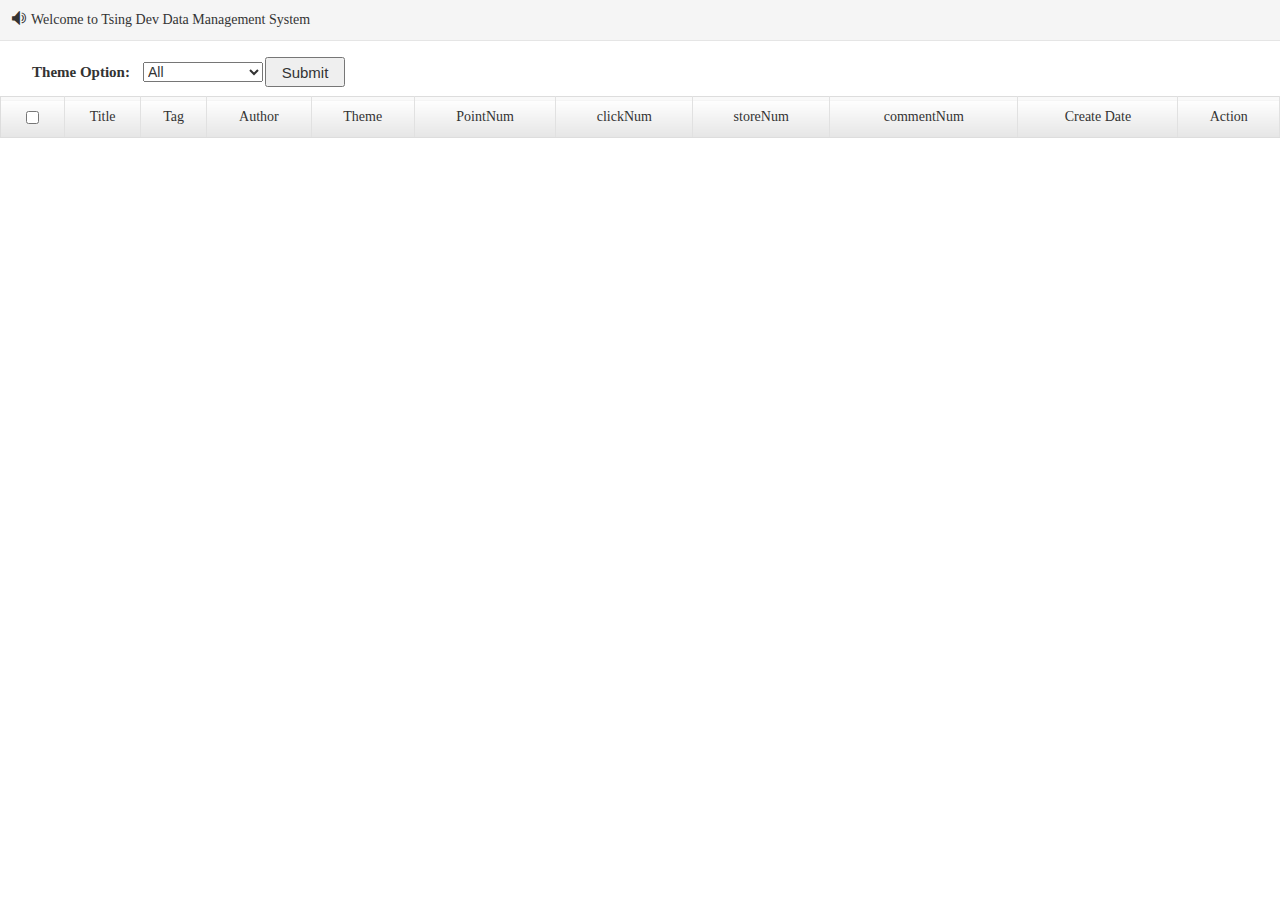
<file: articleTable.html>
<!doctype html>
<html>
<head>
    <meta charset="UTF-8">
    <title>Tsing Dev Center Management System</title>
    <script type="text/javascript" src="js/plugins/jquery-3.1.1.min.js"></script>
    <script type="text/javascript" src="js/plugins/jquery.cookie.js"></script>
    <script type="text/javascript" src="js/custom/articleList.js"></script>
    <script type="text/javascript" src="js/plugins/bootstrap.min.js"></script>
    <link rel="stylesheet" type="text/css" href="css/common.css"/>
    <link rel="stylesheet" type="text/css" href="css/main.css"/>

</head>
<body> 
    <div class="crumb-wrap">
                <div class="crumb-list"><i class="icon-font">&#xe06b;</i><span>Welcome to Tsing Dev Data Management System</span>
                </div>
    </div>
    <div class="search-wrap">
            <!-- <form action="#" id="searchForm" method="post"> -->
                <table class="search-tab">
                    <tr>
                        <th width="120">Theme Option:</th>
                            <th>
                                <select name="search-sort" class="select-tab" id="selectTheme">
                                    <option value="100">All</option>
                                    <option value="1">Philosophy</option>
                                    <option value="2">History</option>
                                    <option value="3">Biography</option>
                                    <option value="4">Psychology</option>
                                    <option value="5">Sociology</option>
                                    <option value="6">Science</option>
                                    <option value="7">Religion</option>
                                    <option value="8">Literature</option>
                                    <option value="9">Humorous</option>
                                    <option value="10">Sports</option>
                                    <option value="11">Arts</option>
                                    <option value="12">Travel</option>
                                    <option value="13">Recommend</option>
                                    <option value="14">Volunteer</option>
                                    <option value="15">Acitivity</option>
                                </select>
                            </th>
                            <td><input class="btn-tab" id="searchSubmit"  value="Submit" type="button"></td>
                            <!-- <td><input type="checkbox" id="checkId"  onclick="showFuck();" value="boxxo" name="checkId"></td> -->
                        </tr>
                    </table>
                <!-- </form> -->
            </div>
    </div>
      <!-- <div class="result-wrap"> -->
                <div class="result-content">
                    <table class="result-tab" id="tableContent" width="100%">
                        <tr>
                            <th class="tc" width="5%"><input class="allChoose" name="" id="allBox" onclick="checkALLBox();" type="checkbox"></th>
                            <th>Title</th>
                            <th>Tag</th>
                            <th>Author</th>
                            <th>Theme</th>
                            <th>PointNum</th>
                            <th>clickNum</th>
                            <th>storeNum</th>
                            <th>commentNum</th>
                            <th>Create Date</th>
                            <th>Action</th>
                        </tr>
                        <tbody id="tbody">
                            
                        </tbody>
                       <!--  <tr>
                            <td class="tc"><input name="id[]" value="59" type="checkbox"></td>
                            <td>1000</td>
                            <td>59</td>
                            <td title="发哥经典"><a target="_blank" href="#" title="发哥经典">发哥经典</a> …
                            </td>
                            <td>0</td>
                            <td>2</td>
                            <td>admin</td>
                            <td>2014-03-15 21:11:01</td>
                            <td></td>
                            <td>
                                <a class="link-update" href="#">Edit</a>
                                <a class="link-del" href="#">Delete</a>
                            </td>
                        </tr>
                        <tr>
                            <td class="tc"><input name="id[]" value="58" type="checkbox"></td>
                            <td>1000</td>
                            <td>58</td>
                            <td title="黑色经典"><a target="_blank" href="#" title="黑色经典">黑色经典</a> …
                            </td>
                            <td>0</td>
                            <td>35</td>
                            <td>admin</td>
                            <td>2013-12-30 22:34:00</td>
                            <td></td>
                            <td>
                                <a class="link-update" href="#">Edit</a>
                                <a class="link-del" href="#">Delete</a>
                            </td>
                        </tr>
                            <tr>
                            <td class="tc"><input name="id[]" value="58" type="checkbox"></td>
                            <td>1000</td>
                            <td>58</td>
                            <td title="黑色经典"><a target="_blank" href="#" title="黑色经典">黑色经典</a> …
                            </td>
                            <td>0</td>
                            <td>35</td>
                            <td>admin</td>
                            <td>2013-12-30 22:34:00</td>
                            <td></td>
                            <td>
                                <a class="link-update" href="#">Edit</a>
                                <a class="link-del" href="#">Delete</a>
                            </td>
                        </tr> -->
                    </table>
                    <div class="list-page"> </div>
                </div>
        <!-- </div> -->
    <!-- </div> -->
</body>
</html>
</file>
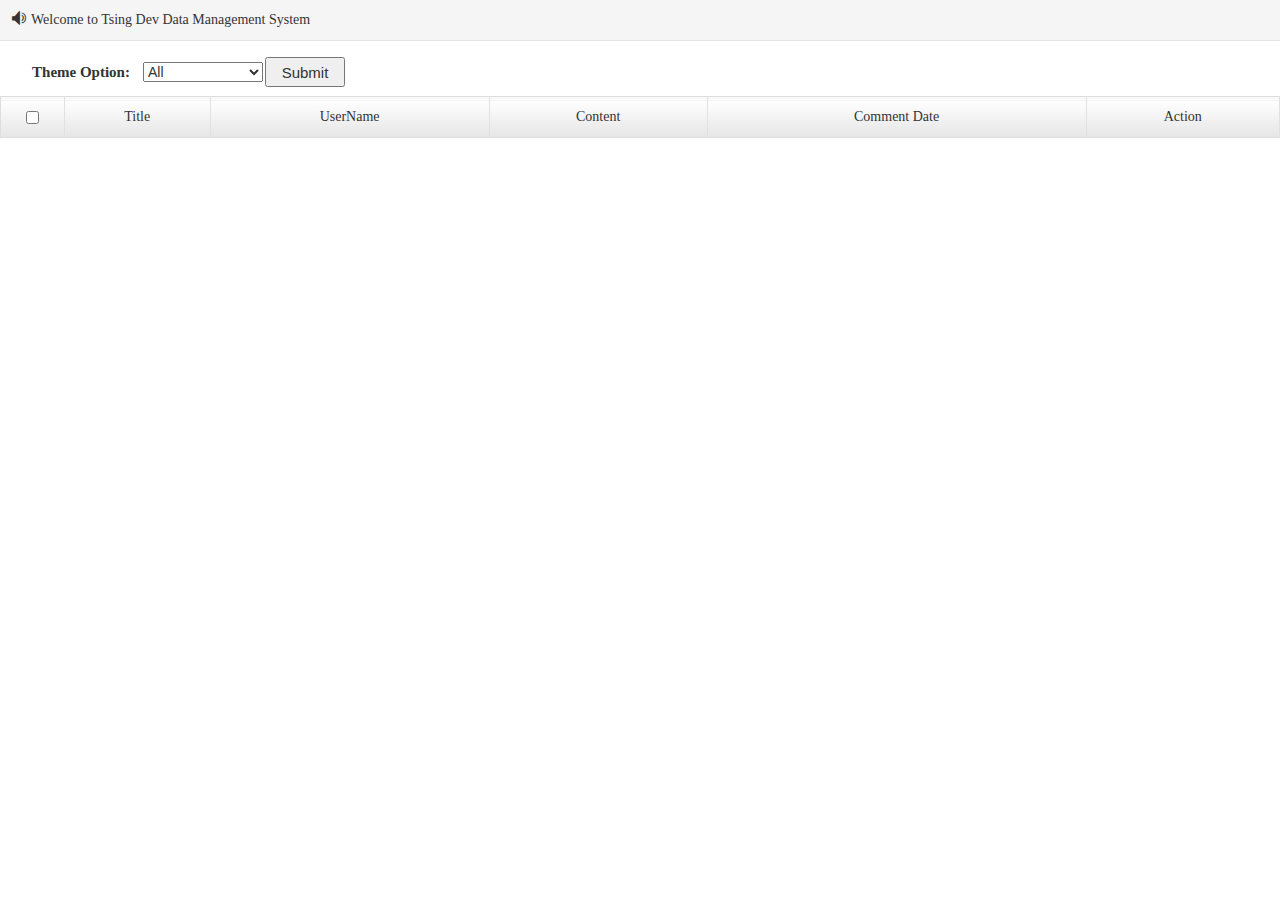
<file: comment.html>
<!doctype html>
<html>
<head>
    <meta charset="UTF-8">
    <title>Tsing Dev Center Management System</title>
    <script type="text/javascript" src="js/plugins/jquery-3.1.1.min.js"></script>
    <script type="text/javascript" src="js/plugins/jquery.cookie.js"></script>
    <script type="text/javascript" src="js/custom/commentList.js"></script>
    <script type="text/javascript" src="js/plugins/bootstrap.min.js"></script>
    <link rel="stylesheet" type="text/css" href="css/common.css"/>
    <link rel="stylesheet" type="text/css" href="css/main.css"/>

</head>
<body> 
    <div class="crumb-wrap">
                <div class="crumb-list"><i class="icon-font">&#xe06b;</i><span>Welcome to Tsing Dev Data Management System</span>
                </div>
    </div>
    <div class="search-wrap">
            <!-- <form action="#" id="searchForm" method="post"> -->
                <table class="search-tab">
                    <tr>
                        <th width="120">Theme Option:</th>
                            <th>
                                <select name="search-sort" class="select-tab" id="selectTheme">
                                    <option value="100">All</option>
                                    <option value="1">Philosophy</option>
                                    <option value="2">History</option>
                                    <option value="3">Biography</option>
                                    <option value="4">Psychology</option>
                                    <option value="5">Sociology</option>
                                    <option value="6">Science</option>
                                    <option value="7">Religion</option>
                                    <option value="8">Literature</option>
                                    <option value="9">Humorous</option>
                                    <option value="10">Sports</option>
                                    <option value="11">Arts</option>
                                    <option value="12">Travel</option>
                                    <option value="13">Recommend</option>
                                    <option value="14">Volunteer</option>
                                    <option value="15">Acitivity</option>
                                </select>
                            </th>
                            <td><input class="btn-tab" id="searchSubmit"  value="Submit" type="button"></td>
                            <!-- <td><input type="checkbox" id="checkId"  onclick="showFuck();" value="boxxo" name="checkId"></td> -->
                        </tr>
                    </table>
                <!-- </form> -->
            </div>
    </div>
      <!-- <div class="result-wrap"> -->
                <div class="result-content">
                    <table class="result-tab" id="tableContent" width="100%">
                        <tr>
                            <th class="tc" width="5%"><input class="allChoose" name="" id="allBox" onclick="checkALLBox();" type="checkbox"></th>
                            <th>Title</th>
                            <th>UserName</th>
                            <th>Content</th>
                            <th>Comment Date</th>
                            <th>Action</th>
                        </tr>
                        <tbody id="tbody">
                            <!-- the table content -->
                        </tbody>
                 
                    </table>
                    <div class="list-page"> </div>
                </div>
        <!-- </div> -->
     </div>
</body>
</html>
</file>
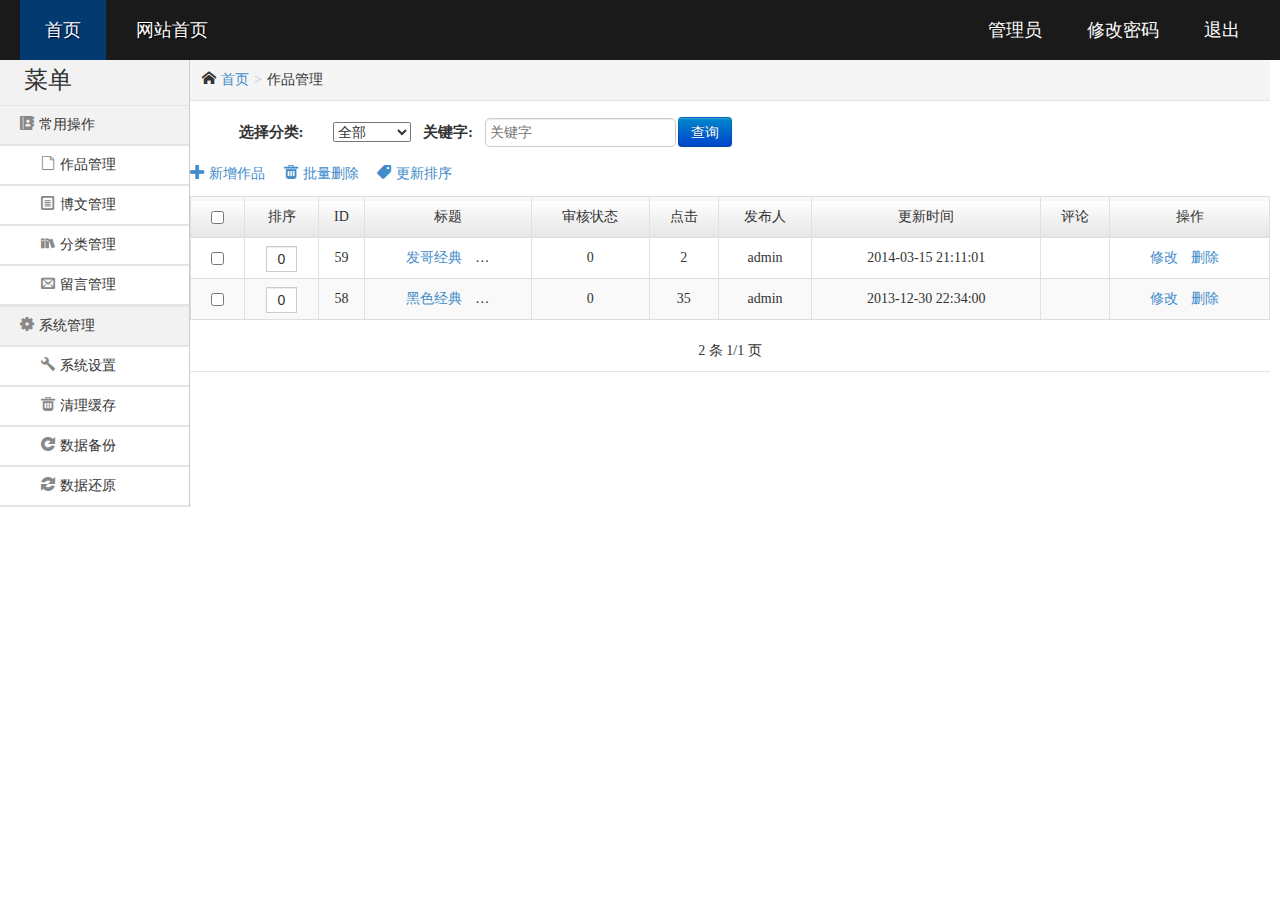
<file: design.html>
<!doctype html>
<html>
<head>
    <meta charset="UTF-8">
    <title>后台管理</title>
    <link rel="stylesheet" type="text/css" href="css/common.css"/>
    <link rel="stylesheet" type="text/css" href="css/main.css"/>
</head>
<body>
<div class="topbar-wrap white">
    <div class="topbar-inner clearfix">
        <div class="topbar-logo-wrap clearfix">
            <h1 class="topbar-logo none"><a href="index.html" class="navbar-brand">后台管理</a></h1>
            <ul class="navbar-list clearfix">
                <li><a class="on" href="index.html">首页</a></li>
                <li><a href="http://www.17sucai.com/" target="_blank">网站首页</a></li>
            </ul>
        </div>
        <div class="top-info-wrap">
            <ul class="top-info-list clearfix">
                <li><a href="#">管理员</a></li>
                <li><a href="#">修改密码</a></li>
                <li><a href="#">退出</a></li>
            </ul>
        </div>
    </div>
</div>
<div class="container clearfix">
    <div class="sidebar-wrap">
        <div class="sidebar-title">
            <h1>菜单</h1>
        </div>
        <div class="sidebar-content">
            <ul class="sidebar-list">
                <li>
                    <a href="#"><i class="icon-font">&#xe003;</i>常用操作</a>
                    <ul class="sub-menu">
                        <li><a href="design.html"><i class="icon-font">&#xe008;</i>作品管理</a></li>
                        <li><a href="design.html"><i class="icon-font">&#xe005;</i>博文管理</a></li>
                        <li><a href="design.html"><i class="icon-font">&#xe006;</i>分类管理</a></li>
                        <li><a href="design.html"><i class="icon-font">&#xe004;</i>留言管理</a></li>
                        <!-- <li><a href="design.html"><i class="icon-font">&#xe012;</i>评论管理</a></li> -->
                        <!-- <li><a href="design.html"><i class="icon-font">&#xe052;</i>友情链接</a></li> -->
                        <!-- <li><a href="design.html"><i class="icon-font">&#xe033;</i>广告管理</a></li> -->
                    </ul>
                </li>
                <li>
                    <a href="#"><i class="icon-font">&#xe018;</i>系统管理</a>
                    <ul class="sub-menu">
                        <li><a href="system.html"><i class="icon-font">&#xe017;</i>系统设置</a></li>
                        <li><a href="system.html"><i class="icon-font">&#xe037;</i>清理缓存</a></li>
                        <li><a href="system.html"><i class="icon-font">&#xe046;</i>数据备份</a></li>
                        <li><a href="system.html"><i class="icon-font">&#xe045;</i>数据还原</a></li>
                    </ul>
                </li>
            </ul>
        </div>
    </div>
    <!--/sidebar-->
    <div class="main-wrap">

        <div class="crumb-wrap">
            <div class="crumb-list"><i class="icon-font"></i><a href="index.html">首页</a><span class="crumb-step">&gt;</span><span class="crumb-name">作品管理</span></div>
        </div>
        <div class="search-wrap">
            <div class="search-content">
                <form action="#" method="post">
                    <table class="search-tab">
                        <tr>
                            <th width="120">选择分类:</th>
                            <td>
                                <select name="search-sort" id="">
                                    <option value="">全部</option>
                                    <option value="19">精品界面</option><option value="20">推荐界面</option>
                                </select>
                            </td>
                            <th width="70">关键字:</th>
                            <td><input class="common-text" placeholder="关键字" name="keywords" value="" id="" type="text"></td>
                            <td><input class="btn btn-primary btn2" name="sub" value="查询" type="submit"></td>
                        </tr>
                    </table>
                </form>
            </div>
        </div>
        <div class="result-wrap">
            <form name="myform" id="myform" method="post">
                <div class="result-title">
                    <div class="result-list">
                        <a href="insert.html"><i class="icon-font"></i>新增作品</a>
                        <a id="batchDel" href="javascript:void(0)"><i class="icon-font"></i>批量删除</a>
                        <a id="updateOrd" href="javascript:void(0)"><i class="icon-font"></i>更新排序</a>
                    </div>
                </div>
                <div class="result-content">
                    <table class="result-tab" width="100%">
                        <tr>
                            <th class="tc" width="5%"><input class="allChoose" name="" type="checkbox"></th>
                            <th>排序</th>
                            <th>ID</th>
                            <th>标题</th>
                            <th>审核状态</th>
                            <th>点击</th>
                            <th>发布人</th>
                            <th>更新时间</th>
                            <th>评论</th>
                            <th>操作</th>
                        </tr>
                        <tr>
                            <td class="tc"><input name="id[]" value="59" type="checkbox"></td>
                            <td>
                                <input name="ids[]" value="59" type="hidden">
                                <input class="common-input sort-input" name="ord[]" value="0" type="text">
                            </td>
                            <td>59</td>
                            <td title="发哥经典"><a target="_blank" href="#" title="发哥经典">发哥经典</a> …
                            </td>
                            <td>0</td>
                            <td>2</td>
                            <td>admin</td>
                            <td>2014-03-15 21:11:01</td>
                            <td></td>
                            <td>
                                <a class="link-update" href="#">修改</a>
                                <a class="link-del" href="#">删除</a>
                            </td>
                        </tr>
                        <tr>
                            <td class="tc"><input name="id[]" value="58" type="checkbox"></td>
                            <td>
                                <input name="ids[]" value="58" type="hidden">
                                <input class="common-input sort-input" name="ord[]" value="0" type="text">
                            </td>
                            <td>58</td>
                            <td title="黑色经典"><a target="_blank" href="#" title="黑色经典">黑色经典</a> …
                            </td>
                            <td>0</td>
                            <td>35</td>
                            <td>admin</td>
                            <td>2013-12-30 22:34:00</td>
                            <td></td>
                            <td>
                                <a class="link-update" href="#">修改</a>
                                <a class="link-del" href="#">删除</a>
                            </td>
                        </tr>
                    </table>
                    <div class="list-page"> 2 条 1/1 页</div>
                </div>
            </form>
        </div>
    </div>
    <!--/main-->
</div>
</body>
</html>
</file>
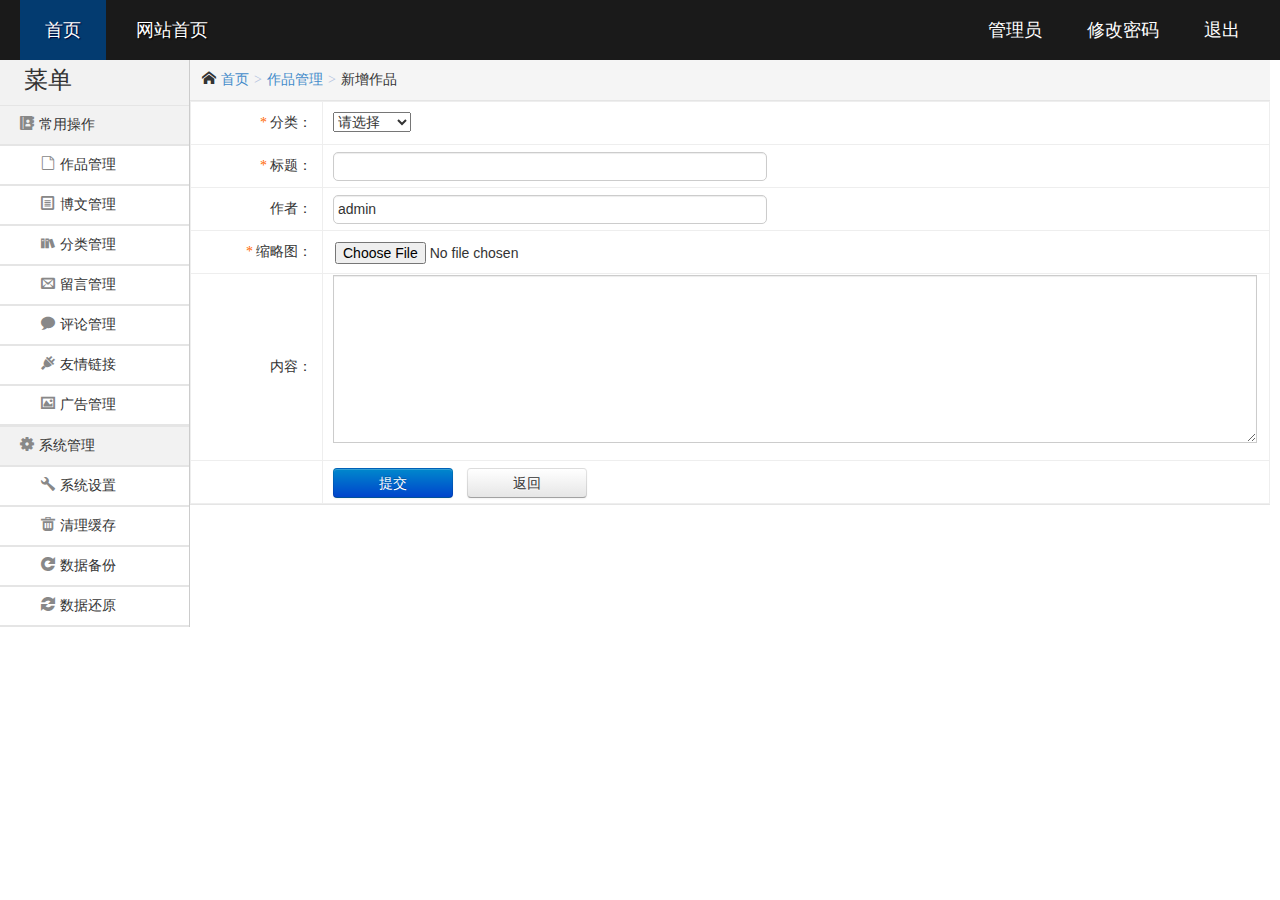
<file: insert.html>
<!doctype html>
<html>
<head>
    <meta charset="UTF-8">
    <title>后台管理</title>
    <link rel="stylesheet" type="text/css" href="css/common.css"/>
    <link rel="stylesheet" type="text/css" href="css/main.css"/>
</head>
<body>
<div class="topbar-wrap white">
    <div class="topbar-inner clearfix">
        <div class="topbar-logo-wrap clearfix">
            <h1 class="topbar-logo none"><a href="index.html" class="navbar-brand">后台管理</a></h1>
            <ul class="navbar-list clearfix">
                <li><a class="on" href="index.html">首页</a></li>
                <li><a href="#" target="_blank">网站首页</a></li>
            </ul>
        </div>
        <div class="top-info-wrap">
            <ul class="top-info-list clearfix">
                <li><a href="http://www.17sucai.com">管理员</a></li>
                <li><a href="http://www.17sucai.com">修改密码</a></li>
                <li><a href="http://www.17sucai.com">退出</a></li>
            </ul>
        </div>
    </div>
</div>
<div class="container clearfix">
    <div class="sidebar-wrap">
        <div class="sidebar-title">
            <h1>菜单</h1>
        </div>
        <div class="sidebar-content">
            <ul class="sidebar-list">
                <li>
                    <a href="#"><i class="icon-font">&#xe003;</i>常用操作</a>
                    <ul class="sub-menu">
                        <li><a href="design.html"><i class="icon-font">&#xe008;</i>作品管理</a></li>
                        <li><a href="design.html"><i class="icon-font">&#xe005;</i>博文管理</a></li>
                        <li><a href="design.html"><i class="icon-font">&#xe006;</i>分类管理</a></li>
                        <li><a href="design.html"><i class="icon-font">&#xe004;</i>留言管理</a></li>
                        <li><a href="design.html"><i class="icon-font">&#xe012;</i>评论管理</a></li>
                        <li><a href="design.html"><i class="icon-font">&#xe052;</i>友情链接</a></li>
                        <li><a href="design.html"><i class="icon-font">&#xe033;</i>广告管理</a></li>
                    </ul>
                </li>
                <li>
                    <a href="#"><i class="icon-font">&#xe018;</i>系统管理</a>
                    <ul class="sub-menu">
                        <li><a href="system.html"><i class="icon-font">&#xe017;</i>系统设置</a></li>
                        <li><a href="system.html"><i class="icon-font">&#xe037;</i>清理缓存</a></li>
                        <li><a href="system.html"><i class="icon-font">&#xe046;</i>数据备份</a></li>
                        <li><a href="system.html"><i class="icon-font">&#xe045;</i>数据还原</a></li>
                    </ul>
                </li>
            </ul>
        </div>
    </div>
    <!--/sidebar-->
    <div class="main-wrap">

        <div class="crumb-wrap">
            <div class="crumb-list"><i class="icon-font"></i><a href="/jscss/admin/design/">首页</a><span class="crumb-step">&gt;</span><a class="crumb-name" href="/jscss/admin/design/">作品管理</a><span class="crumb-step">&gt;</span><span>新增作品</span></div>
        </div>
        <div class="result-wrap">
            <div class="result-content">
                <form action="/jscss/admin/design/add" method="post" id="myform" name="myform" enctype="multipart/form-data">
                    <table class="insert-tab" width="100%">
                        <tbody><tr>
                            <th width="120"><i class="require-red">*</i>分类：</th>
                            <td>
                                <select name="colId" id="catid" class="required">
                                    <option value="">请选择</option>
                                    <option value="19">精品界面</option><option value="20">推荐界面</option>
                                </select>
                            </td>
                        </tr>
                            <tr>
                                <th><i class="require-red">*</i>标题：</th>
                                <td>
                                    <input class="common-text required" id="title" name="title" size="50" value="" type="text">
                                </td>
                            </tr>
                            <tr>
                                <th>作者：</th>
                                <td><input class="common-text" name="author" size="50" value="admin" type="text"></td>
                            </tr>
                            <tr>
                                <th><i class="require-red">*</i>缩略图：</th>
                                <td><input name="smallimg" id="" type="file"><!--<input type="submit" onclick="submitForm('/jscss/admin/design/upload')" value="上传图片"/>--></td>
                            </tr>
                            <tr>
                                <th>内容：</th>
                                <td><textarea name="content" class="common-textarea" id="content" cols="30" style="width: 98%;" rows="10"></textarea></td>
                            </tr>
                            <tr>
                                <th></th>
                                <td>
                                    <input class="btn btn-primary btn6 mr10" value="提交" type="submit">
                                    <input class="btn btn6" onClick="history.go(-1)" value="返回" type="button">
                                </td>
                            </tr>
                        </tbody></table>
                </form>
            </div>
        </div>

    </div>
    <!--/main-->
</div>
</body>
</html>
</file>
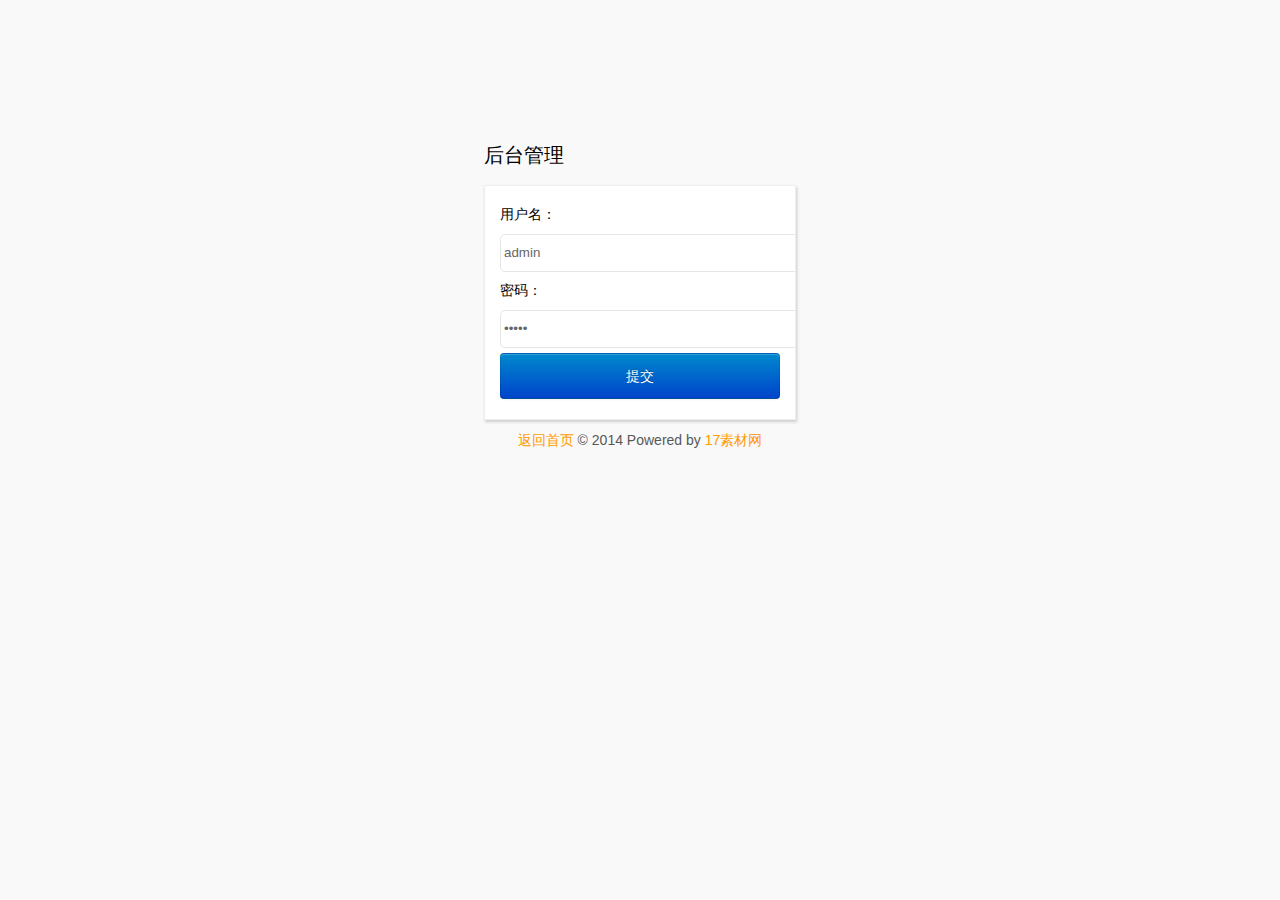
<file: login.html>
<!doctype html>
<html>
<head>
    <meta charset="UTF-8">
    <title>『豪情』后台管理</title>
	<link rel="stylesheet" type="text/css" href="css/admin_login.css"/>
</head>
<body>
<div class="admin_login_wrap">
    <h1>后台管理</h1>
    <div class="adming_login_border">
        <div class="admin_input">
            <form action="index.html" method="post">
                <ul class="admin_items">
                    <li>
                        <label for="user">用户名：</label>
                        <input type="text" name="username" value="admin" id="user" size="40" class="admin_input_style" />
                    </li>
                    <li>
                        <label for="pwd">密码：</label>
                        <input type="password" name="pwd" value="admin" id="pwd" size="40" class="admin_input_style" />
                    </li>
                    <li>
                        <input type="submit" tabindex="3" value="提交" class="btn btn-primary" />
                    </li>
                </ul>
            </form>
        </div>
    </div>
    <p class="admin_copyright"><a tabindex="5" href="http://www.17sucai.com/" target="_blank">返回首页</a> &copy; 2014 Powered by <a href="http://www.17sucai.com/" target="_blank">17素材网</a></p>
</div>
</body>
</html>
</file>
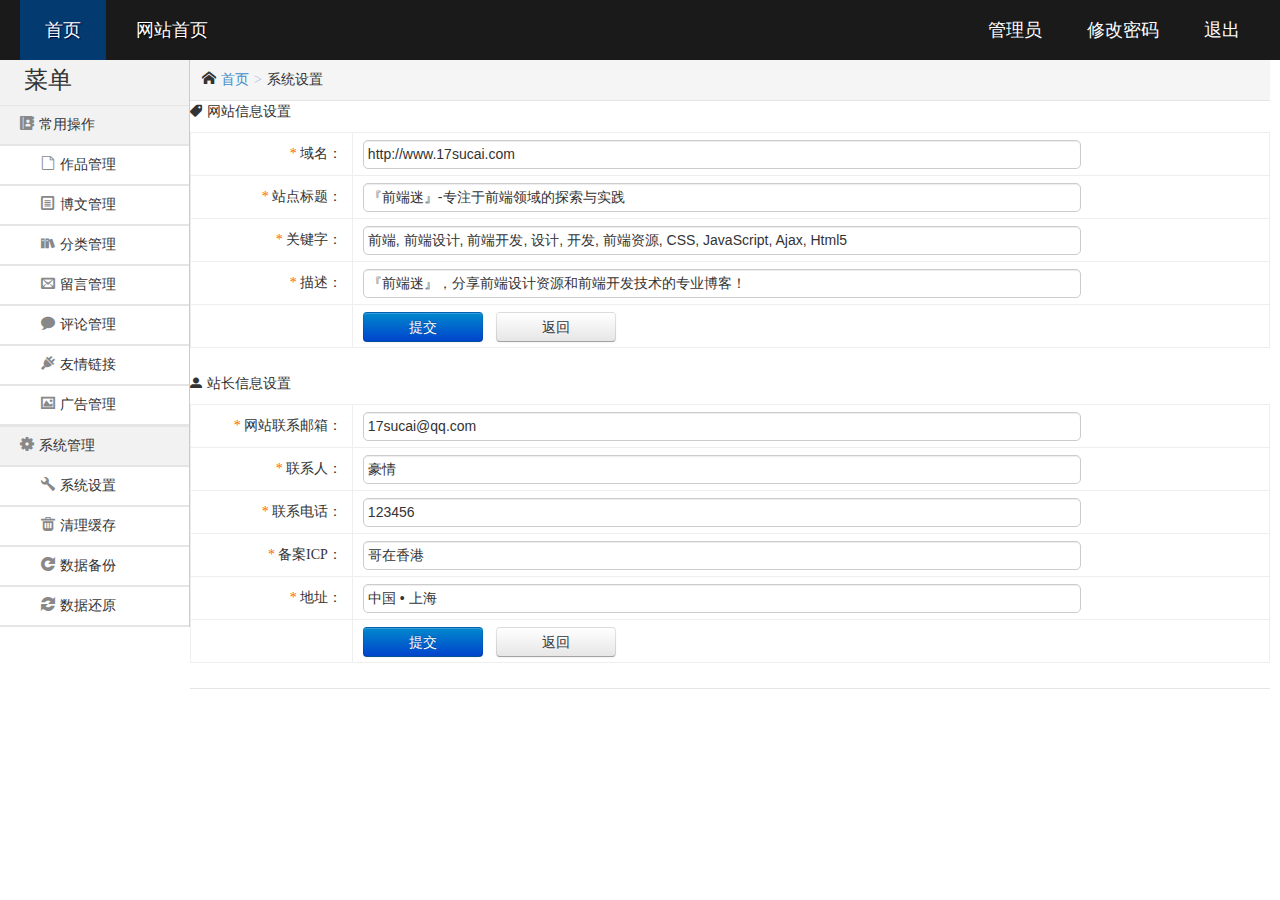
<file: system.html>
<!doctype html>
<html>
<head>
    <meta charset="UTF-8">
    <title>『豪情』后台管理</title>
    <link rel="stylesheet" type="text/css" href="css/common.css"/>
    <link rel="stylesheet" type="text/css" href="css/main.css"/>
</head>
<body>
<div class="topbar-wrap white">
    <div class="topbar-inner clearfix">
        <div class="topbar-logo-wrap clearfix">
            <h1 class="topbar-logo none"><a href="index.html" class="navbar-brand">后台管理</a></h1>
            <ul class="navbar-list clearfix">
                <li><a class="on" href="index.html">首页</a></li>
                <li><a href="http://www.17sucai.com" target="_blank">网站首页</a></li>
            </ul>
        </div>
        <div class="top-info-wrap">
            <ul class="top-info-list clearfix">
                <li><a href="#">管理员</a></li>
                <li><a href="#">修改密码</a></li>
                <li><a href="#">退出</a></li>
            </ul>
        </div>
    </div>
</div>
<div class="container clearfix">
    <div class="sidebar-wrap">
        <div class="sidebar-title">
            <h1>菜单</h1>
        </div>
        <div class="sidebar-content">
            <ul class="sidebar-list">
                <li>
                    <a href="#"><i class="icon-font">&#xe003;</i>常用操作</a>
                    <ul class="sub-menu">
                        <li><a href="design.html"><i class="icon-font">&#xe008;</i>作品管理</a></li>
                        <li><a href="design.html"><i class="icon-font">&#xe005;</i>博文管理</a></li>
                        <li><a href="design.html"><i class="icon-font">&#xe006;</i>分类管理</a></li>
                        <li><a href="design.html"><i class="icon-font">&#xe004;</i>留言管理</a></li>
                        <li><a href="design.html"><i class="icon-font">&#xe012;</i>评论管理</a></li>
                        <li><a href="design.html"><i class="icon-font">&#xe052;</i>友情链接</a></li>
                        <li><a href="design.html"><i class="icon-font">&#xe033;</i>广告管理</a></li>
                    </ul>
                </li>
                <li>
                    <a href="#"><i class="icon-font">&#xe018;</i>系统管理</a>
                    <ul class="sub-menu">
                        <li><a href="system.html"><i class="icon-font">&#xe017;</i>系统设置</a></li>
                        <li><a href="system.html"><i class="icon-font">&#xe037;</i>清理缓存</a></li>
                        <li><a href="system.html"><i class="icon-font">&#xe046;</i>数据备份</a></li>
                        <li><a href="system.html"><i class="icon-font">&#xe045;</i>数据还原</a></li>
                    </ul>
                </li>
            </ul>
        </div>
    </div>
    <!--/sidebar-->
    <div class="main-wrap">
        <div class="crumb-wrap">
            <div class="crumb-list"><i class="icon-font"></i><a href="index.html">首页</a><span class="crumb-step">&gt;</span><span class="crumb-name">系统设置</span></div>
        </div>
        <div class="result-wrap">
            <form action="#" method="post" id="myform" name="myform">
                <div class="config-items">
                    <div class="config-title">
                        <h1><i class="icon-font">&#xe00a;</i>网站信息设置</h1>
                    </div>
                    <div class="result-content">
                        <table width="100%" class="insert-tab">
                            <tbody><tr>
                                <th width="15%"><i class="require-red">*</i>域名：</th>
                                <td><input type="text" id="" value="http://www.17sucai.com" size="85" name="keywords" class="common-text"></td>
                            </tr>
                                <tr>
                                    <th><i class="require-red">*</i>站点标题：</th>
                                    <td><input type="text" id="" value="『前端迷』-专注于前端领域的探索与实践" size="85" name="title" class="common-text"></td>
                                </tr>
                                <tr>
                                    <th><i class="require-red">*</i>关键字：</th>
                                    <td><input type="text" id="" value="前端, 前端设计, 前端开发, 设计, 开发, 前端资源, CSS, JavaScript, Ajax, Html5" size="85" name="keywords" class="common-text"></td>
                                </tr>
                                <tr>
                                    <th><i class="require-red">*</i>描述：</th>
                                    <td><input type="text" id="" value="『前端迷』，分享前端设计资源和前端开发技术的专业博客！" size="85" name="description" class="common-text"></td>
                                </tr>
                                <tr>
                                    <th></th>
                                    <td>
                                        <input type="submit" value="提交" class="btn btn-primary btn6 mr10">
                                        <input type="button" value="返回" onClick="history.go(-1)" class="btn btn6">
                                    </td>
                                </tr>
                            </tbody></table>
                    </div>
                </div>
                <div class="config-items">
                    <div class="config-title">
                        <h1><i class="icon-font">&#xe014;</i>站长信息设置</h1>
                    </div>
                    <div class="result-content">
                        <table width="100%" class="insert-tab">
                            <tr>
                                <th width="15%"><i class="require-red">*</i>网站联系邮箱：</th>
                                <td><input type="text" id="" value="17sucai@qq.com" size="85" name="email" class="common-text"></td>
                            </tr>
                                <tr>
                                    <th><i class="require-red">*</i>联系人：</th>
                                    <td><input type="text" id="" value="豪情" size="85" name="contact" class="common-text"></td>
                                </tr>
                                <tr>
                                    <th><i class="require-red">*</i>联系电话：</th>
                                    <td><input type="text" id="" value="123456" size="85" name="phone" class="common-text"></td>
                                </tr>
                                <tr>
                                    <th><i class="require-red">*</i>备案ICP：</th>
                                    <td><input type="text" id="" value="哥在香港" size="85" name="icp" class="common-text"></td>
                                </tr>
                                <tr>
                                    <th><i class="require-red">*</i>地址：</th>
                                    <td><input type="text" id="" value="中国 • 上海" size="85" name="address" class="common-text"></td>
                                </tr>
                                <tr>
                                    <th></th>
                                    <td>
                                        <input type="hidden" value="siteConf.inc.php" name="file">
                                        <input type="submit" value="提交" class="btn btn-primary btn6 mr10">
                                        <input type="button" value="返回" onClick="history.go(-1)" class="btn btn6">
                                    </td>
                                </tr>
                        </table>
                    </div>
                </div>
            </form>
        </div>
    </div>
    <!--/main-->
</div>
</body>
</html>
</file>
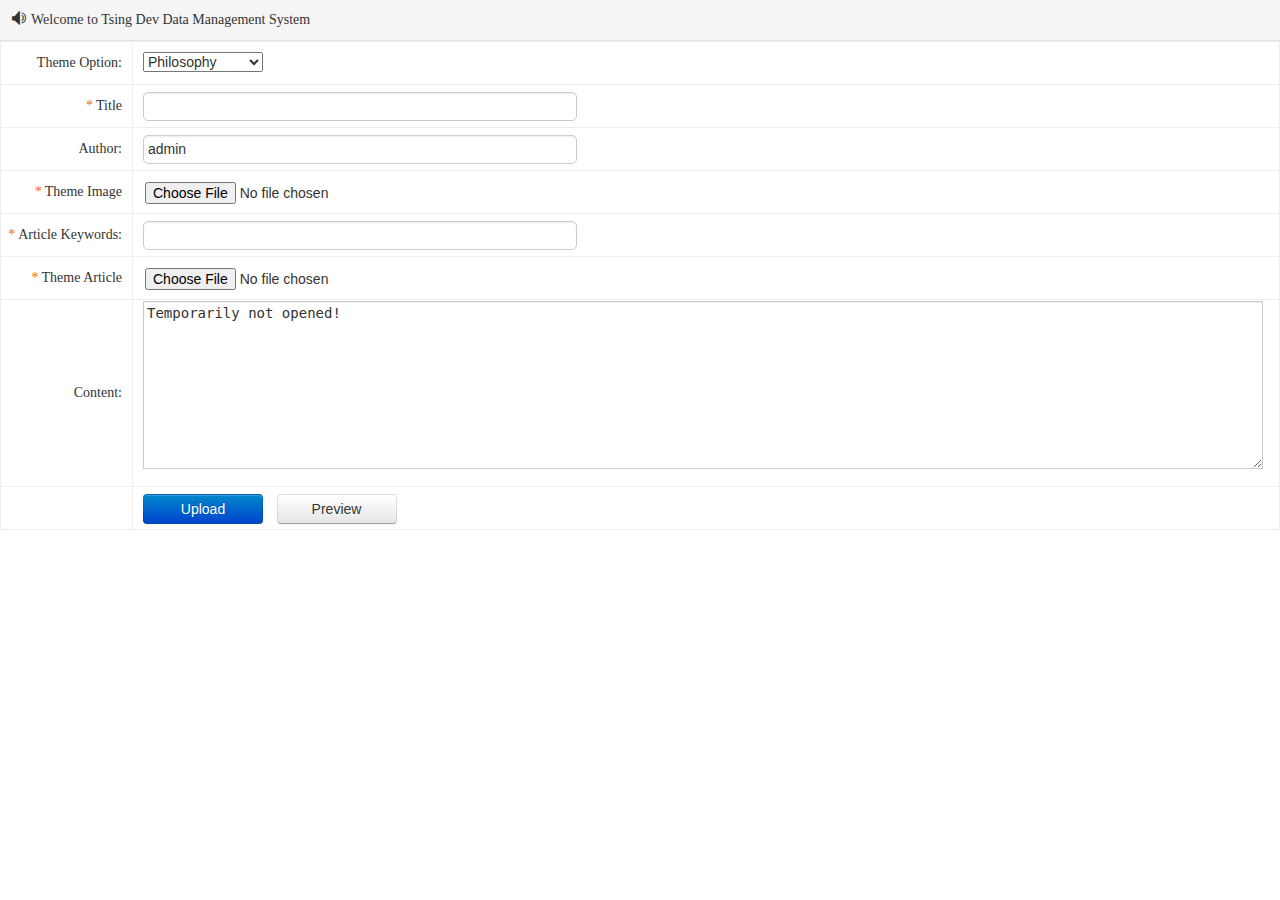
<file: upload.html>
<!doctype html>
<html>
<head>
    <meta charset="UTF-8">
    <title>upload article</title>
    <!-- <script type="text/javascript" src="js/plugins/jquery-3.1.1.min.js"></script> -->
    <script type="text/javascript" src="js/plugins/jquery-1.11.0.js"></script>
    <!-- <script type="text/javascript" src="js/plugins/script.js"></script> -->
    <script type="text/javascript" src="js/plugins/jquery.cookie.js"></script>
    <!-- <script type="text/javascript" src="js/plugins/fileinput.min.js"></script> -->
    <script type="text/javascript" src="js/plugins/bootstrap.min.js"></script>
    <script type="text/javascript" src="js/plugins/ajaxfileupload.js"></script>
      <script type="text/javascript" src="js/plugins/sweetalert-dev.js"></script>
    <script type="text/javascript" src="js/custom/upload.js"></script>

    <link rel="stylesheet" type="text/css" href="css/common.css"/>
    <link rel="stylesheet" type="text/css" href="css/main.css"/>
    <link rel="stylesheet" type="text/css" href="css/sweetalert.css" />
    <!-- <link rel="stylesheet" type="text/css" href="css/fileinput.min.css"/> -->
<!--     <script type="text/javascript"> 
        $('input[id=lefile]').change(function(){  
            // alert($(this).val());
            alert("adadjkasjd");
        // $('#photoCover').val($(this).val());  
        });  
    </script> 
 -->
 </head>
<body>  
       <div class="crumb-wrap">
                <div class="crumb-list"><i class="icon-font">&#xe06b;</i><span>Welcome to Tsing Dev Data Management System</span>
                </div>
        </div>
        <div class="result-content">
            <!-- <form action="/jscss/admin/design/add" method="post" id="myform" name="myform" enctype="multipart/form-data"> -->
                <table class="insert-tab" width="100%">
                    <tbody><tr>
                           <th width="120">Theme Option:</th>
                            <td>
                                <select name="search-sort" class="select-tab" id="selectTheme">
                                    <option value="1">Philosophy</option>
                                    <option value="2">History</option>
                                    <option value="3">Biography</option>
                                    <option value="4">Psychology</option>
                                    <option value="5">Sociology</option>
                                    <option value="6">Science</option>
                                    <option value="7">Religion</option>
                                    <option value="8">Literature</option>
                                    <option value="9">Humorous</option>
                                    <option value="10">Sports</option>
                                    <option value="11">Arts</option>
                                    <option value="12">Travel</option>
                                    <option value="13">Recommend</option>
                                    <option value="14">Volunteer</option>
                                    <option value="15">Acitivity</option>
                                </select>   
                            </td>
                        </tr>
                            <tr>
                                <th><i class="require-red">*</i>Title</th>
                                <td>
                                    <input class="common-text required" id="title" name="title" size="50" value="" type="text">
                                </td>
                            </tr>
                            <tr>
                                <th>Author:</th>
                                <td><input class="common-text" id="author" size="50" value="admin" type="text"></td>
                            </tr>
                            <tr>
                                <th><i class="require-red">*</i>Theme Image</th>
                                <td>
                                <!-- <input id="input-1" type="file" class="file" > -->
                                 <input name="upload-picture" id="upload-picture" type="file" accept="image/gif,image/jpeg,image/png"> 
                                    <!-- <label class="control-lavel">Select File</label> -->
                                    <!-- <input id="input-1" type="file" class="file"> -->
                              <!--       <input id="lefile" type="file" style="display:none">  
                                    <div class="input-append">  
                                        <input id="photoCover" class="input-large" type="text" style="height:20px;">  
                                        <a class="btn" onclick="$('input[id=lefile]').click();">Browse</a>  
                                    </div> 
 -->
                                </td>
                            </tr>
                            <tr> 
                                <th><i class="require-red">*</i>Article Keywords:</th> 
                                <td> 
                                    <input class="common-text required" id="article-tag" name="article-tag" size="50" value="" type="text">
                                </td>
                            </tr>
                              <tr>
                                <th><i class="require-red">*</i>Theme Article</th>
                                <td>
                                    <input name="upload-article" id="upload-article" type="file" accept="text/plain,application/pdf"> 

                                </td>
                            </tr>
                            <tr>
                                <th>Content:</th>
                                <td><textarea name="content" class="common-textarea" id="content" cols="30" style="width: 98%;" rows="10" value="" readonly="true">Temporarily not opened!</textarea></td>
                            </tr>
                            <tr>
                                <th></th>
                                <td>
                                    <input class="btn btn-primary btn6 mr10" id="uploadSub" value="Upload" type="button">
                                    <input class="btn btn6" id="getArticle" value="Preview" type="button">
                                </td>
                            </tr>
                        </tbody></table>
                <!-- </form> -->
            </div>
        </div>
</body>
</html>
</file>
<file: css/common.css>
html{height:100%;}
body{font:14px/1.5 '微软雅黑';word-wrap:break-word;word-break:break-all;-webkit-text-size-adjust:none;background:#fff;color:#333;}
body,dl,dd,h1,h2,h3,h4,h5,h6,p,form,ul,ol,blockquote{margin:0}
img{border:0 none;vertical-align:middle}
input,select,textarea{font-size:14px;color:#333}
input{vertical-align:middle;padding:2px;margin:0}
table{border-collapse:collapse;border-spacing:0}
select,input,button{font:14px/20px Verdana,Simsun,Helvetica,Arial,sans-serif;}
em,i,cite,blockquote{font-style:normal}
ul,ol{list-style:none outside;padding:0}
h1,h2,h3,h4,h5,h6{font-size:100%}
textarea{overflow-y:auto;padding:3px}
a{color:#428bca;text-decoration:none;outline:0}
a:hover,a:active{color:#2a6496;text-decoration:none;}
a:focus{outline:0;}
button::-moz-focus-inner{border:0;padding:0;}
figure{margin:0}
article,aside,details,figcaption,figure,footer,header,hgroup,menu,nav,section{display:block}
.ppr{position:relative;}
.ppa{position:absolute;}
.fl{float:left}
.fr{float:right}
.tl{text-align:left;}
.tc{text-align:center;}
.tr{text-align:right;}
.mlr5{margin:0 5px;}
.mt5{margin-top:5px;}
.mr5{margin-right:5px;}
.mt10{margin-top:10px;}
.ml5{margin-left:5px;}
.ml10{margin-left:10px;}
.mr10{margin-right:10px;}
.mb10{margin-bottom:10px;}
.mb20{margin-bottom:20px;}
.pl5{padding-left:5px;}
.pb10{padding-bottom:10px;}
.pt20{padding-top:20px;}
.pl10{padding-left:10px;}
.ptb20{padding:20px 0;}
.grayc{color:#ccc}
.gray6{color:#666}
.gray9{color:#999}
.emstyle{font-style:italic}
.clear{clear:both}
.clearfix:after{content:".";display:block;height:0;clear:both;visibility:hidden;}
.clearfix{*height:1%;}
.none{display:none}
.block{display:block;}
.minheight500{min-height:500px;height:auto !important;height:500px;overflow:visible;}
.wrap-box{width:960px;margin:0 auto;}
.blue,.blue a:link,.blue a:visited{color:blue;}
.blue a:hover{color:#f60;}
.white,.white a:link,.white a:visited{color:#fff;}
.white a:hover{color:#ff0;}
.red,.red a:link,.red a:visited{color:#f00;}
.red a:hover{color:#f60;}
.orange,.orange a:link,.orange a:visited{color:#ffa500;}
.orange a:hover{color:#f60;}
@font-face{font-family:'icomoon';src:url('../fonts/icomoon.eot');src:url('../fonts/icomoon.eot?#iefix') format('embedded-opentype'),url('../fonts/icomoon.woff') format('woff'),url('../fonts/icomoon.ttf') format('truetype'),url('../fonts/icomoon.svg#icomoon') format('svg');font-weight:normal;font-style:normal;}
.icon-font { font-family:'icomoon'; speak:none; font-weight:400; font-style:normal; font-variant:normal; text-transform:none; line-height:1; -webkit-font-smoothing:antialiased; }
.require-red{color:#f60;font-family:serif;margin-right:3px;}
/* common */
.topbar-wrap{height:60px;line-height:60px;background:#1A1A1A;}
.topbar-logo-wrap{float:left;}
.topbar-inner{font-size:18px;padding:0 20px;}
.topbar-logo{float:left;width:150px;text-align:center;}
.navbar-list{float:left;}
.top-info-wrap{float:right;}
.navbar-list{}
.navbar-list li{float:left;}
.navbar-list li a{float:left;margin-right:5px;padding:0 25px;text-shadow:1px 1px 1px #000;}
.navbar-list li a:hover{background:#343434;}
.navbar-list li a.on{color:#fff;text-shadow:1px 1px 1px #003;background:#033b70;}
.navbar-list li.title{ text-align:center}
.top-info-list li{float:left;}
.top-info-list li a{float:left;margin-left:5px;padding:0 20px;display:inline;zoom:1;}
.top-info-list li a:hover{background:#343434;}
.btn{display:inline-block;*display:inline;padding:4px 12px;margin-bottom:0;*margin-left:.3em;font-size:14px;line-height:20px;color:#333333;text-align:center;text-shadow:0 1px 1px rgba(255,255,255,0.75);vertical-align:middle;cursor:pointer;background-color:#f5f5f5;*background-color:#e6e6e6;background-image:-moz-linear-gradient(top,#ffffff,#e6e6e6);background-image:-webkit-gradient(linear,0 0,0 100%,from(#ffffff),to(#e6e6e6));background-image:-webkit-linear-gradient(top,#ffffff,#e6e6e6);background-image:-o-linear-gradient(top,#ffffff,#e6e6e6);background-image:linear-gradient(to bottom,#ffffff,#e6e6e6);background-repeat:repeat-x;border:1px solid #bbbbbb;*border:0;border-color:#e6e6e6 #e6e6e6 #bfbfbf;border-color:rgba(0,0,0,0.1) rgba(0,0,0,0.1) rgba(0,0,0,0.25);border-bottom-color:#a2a2a2;-webkit-border-radius:4px;-moz-border-radius:4px;border-radius:4px;filter:progid:DXImageTransform.Microsoft.gradient(startColorstr='#ffffffff',endColorstr='#ffe6e6e6',GradientType=0);filter:progid:DXImageTransform.Microsoft.gradient(enabled=false);*zoom:1;-webkit-box-shadow:inset 0 1px 0 rgba(255,255,255,0.2),0 1px 2px rgba(0,0,0,0.05);-moz-box-shadow:inset 0 1px 0 rgba(255,255,255,0.2),0 1px 2px rgba(0,0,0,0.05);box-shadow:inset 0 1px 0 rgba(255,255,255,0.2),0 1px 2px rgba(0,0,0,0.05);}
.btn:hover,.btn:active,.btn.active,.btn.disabled,.btn[disabled]{color:#333333;background-color:#e6e6e6;*background-color:#d9d9d9;}
.btn:active,.btn.active{background-color:#cccccc \9;}
.btn:first-child{*margin-left:0;}
.btn:hover{color:#333333;text-decoration:none;background-position:0 -15px;-webkit-transition:background-position 0.1s linear;-moz-transition:background-position 0.1s linear;-o-transition:background-position 0.1s linear;transition:background-position 0.1s linear;}
.btn:focus{outline:thin dotted #333;outline:5px auto -webkit-focus-ring-color;outline-offset:-2px;}
.btn.active,.btn:active{background-image:none;outline:0;-webkit-box-shadow:inset 0 2px 4px rgba(0,0,0,0.15),0 1px 2px rgba(0,0,0,0.05);-moz-box-shadow:inset 0 2px 4px rgba(0,0,0,0.15),0 1px 2px rgba(0,0,0,0.05);box-shadow:inset 0 2px 4px rgba(0,0,0,0.15),0 1px 2px rgba(0,0,0,0.05);}
.btn-primary{color:#ffffff;text-shadow:0 -1px 0 rgba(0,0,0,0.25);background-color:#006dcc;*background-color:#0044cc;background-image:-moz-linear-gradient(top,#0088cc,#0044cc);background-image:-webkit-gradient(linear,0 0,0 100%,from(#0088cc),to(#0044cc));background-image:-webkit-linear-gradient(top,#0088cc,#0044cc);background-image:-o-linear-gradient(top,#0088cc,#0044cc);background-image:linear-gradient(to bottom,#0088cc,#0044cc);background-repeat:repeat-x;border-color:#0044cc #0044cc #002a80;border-color:rgba(0,0,0,0.1) rgba(0,0,0,0.1) rgba(0,0,0,0.25);filter:progid:DXImageTransform.Microsoft.gradient(startColorstr='#ff0088cc',endColorstr='#ff0044cc',GradientType=0);filter:progid:DXImageTransform.Microsoft.gradient(enabled=false);}
.btn-primary:hover,.btn-primary:active,.btn-primary.active,.btn-primary.disabled,.btn-primary[disabled]{color:#ffffff;background-color:#0044cc;*background-color:#003bb3;}
.btn-primary:active,.btn-primary.active{background-color:#003399 \9;}
.btn-warning{color:#ffffff;text-shadow:0 -1px 0 rgba(0,0,0,0.25);background-color:#faa732;*background-color:#f89406;background-image:-moz-linear-gradient(top,#fbb450,#f89406);background-image:-webkit-gradient(linear,0 0,0 100%,from(#fbb450),to(#f89406));background-image:-webkit-linear-gradient(top,#fbb450,#f89406);background-image:-o-linear-gradient(top,#fbb450,#f89406);background-image:linear-gradient(to bottom,#fbb450,#f89406);background-repeat:repeat-x;border-color:#f89406 #f89406 #ad6704;border-color:rgba(0,0,0,0.1) rgba(0,0,0,0.1) rgba(0,0,0,0.25);filter:progid:DXImageTransform.Microsoft.gradient(startColorstr='#fffbb450',endColorstr='#fff89406',GradientType=0);filter:progid:DXImageTransform.Microsoft.gradient(enabled=false);}
.btn-warning:hover,.btn-warning:active,.btn-warning.active,.btn-warning.disabled,.btn-warning[disabled]{color:#ffffff;background-color:#f89406;*background-color:#df8505;}
.btn-warning:active,.btn-warning.active{background-color:#c67605 \9;}
.btn-danger{color:#ffffff;text-shadow:0 -1px 0 rgba(0,0,0,0.25);background-color:#da4f49;*background-color:#bd362f;background-image:-moz-linear-gradient(top,#ee5f5b,#bd362f);background-image:-webkit-gradient(linear,0 0,0 100%,from(#ee5f5b),to(#bd362f));background-image:-webkit-linear-gradient(top,#ee5f5b,#bd362f);background-image:-o-linear-gradient(top,#ee5f5b,#bd362f);background-image:linear-gradient(to bottom,#ee5f5b,#bd362f);background-repeat:repeat-x;border-color:#bd362f #bd362f #802420;border-color:rgba(0,0,0,0.1) rgba(0,0,0,0.1) rgba(0,0,0,0.25);filter:progid:DXImageTransform.Microsoft.gradient(startColorstr='#ffee5f5b',endColorstr='#ffbd362f',GradientType=0);filter:progid:DXImageTransform.Microsoft.gradient(enabled=false);}
.btn-danger:hover,.btn-danger:active,.btn-danger.active,.btn-danger.disabled,.btn-danger[disabled]{color:#ffffff;background-color:#bd362f;*background-color:#a9302a;}
.btn-danger:active,.btn-danger.active{background-color:#942a25 \9;}
.btn-success{color:#ffffff;text-shadow:0 -1px 0 rgba(0,0,0,0.25);background-color:#5bb75b;*background-color:#51a351;background-image:-moz-linear-gradient(top,#62c462,#51a351);background-image:-webkit-gradient(linear,0 0,0 100%,from(#62c462),to(#51a351));background-image:-webkit-linear-gradient(top,#62c462,#51a351);background-image:-o-linear-gradient(top,#62c462,#51a351);background-image:linear-gradient(to bottom,#62c462,#51a351);background-repeat:repeat-x;border-color:#51a351 #51a351 #387038;border-color:rgba(0,0,0,0.1) rgba(0,0,0,0.1) rgba(0,0,0,0.25);filter:progid:DXImageTransform.Microsoft.gradient(startColorstr='#ff62c462',endColorstr='#ff51a351',GradientType=0);filter:progid:DXImageTransform.Microsoft.gradient(enabled=false);}
.btn-success:hover,.btn-success:active,.btn-success.active,.btn-success.disabled,.btn-success[disabled]{color:#ffffff;background-color:#51a351;*background-color:#499249;}
.btn-success:active,.btn-success.active{background-color:#408140 \9;}
.btn-info{color:#ffffff;text-shadow:0 -1px 0 rgba(0,0,0,0.25);background-color:#49afcd;*background-color:#2f96b4;background-image:-moz-linear-gradient(top,#5bc0de,#2f96b4);background-image:-webkit-gradient(linear,0 0,0 100%,from(#5bc0de),to(#2f96b4));background-image:-webkit-linear-gradient(top,#5bc0de,#2f96b4);background-image:-o-linear-gradient(top,#5bc0de,#2f96b4);background-image:linear-gradient(to bottom,#5bc0de,#2f96b4);background-repeat:repeat-x;border-color:#2f96b4 #2f96b4 #1f6377;border-color:rgba(0,0,0,0.1) rgba(0,0,0,0.1) rgba(0,0,0,0.25);filter:progid:DXImageTransform.Microsoft.gradient(startColorstr='#ff5bc0de',endColorstr='#ff2f96b4',GradientType=0);filter:progid:DXImageTransform.Microsoft.gradient(enabled=false);}
.btn-info:hover,.btn-info:active,.btn-info.active,.btn-info.disabled,.btn-info[disabled]{color:#ffffff;background-color:#2f96b4;*background-color:#2a85a0;}
.btn-info:active,.btn-info.active{background-color:#24748c \9;}
.btn-inverse{color:#ffffff;text-shadow:0 -1px 0 rgba(0,0,0,0.25);background-color:#363636;*background-color:#222222;background-image:-moz-linear-gradient(top,#444444,#222222);background-image:-webkit-gradient(linear,0 0,0 100%,from(#444444),to(#222222));background-image:-webkit-linear-gradient(top,#444444,#222222);background-image:-o-linear-gradient(top,#444444,#222222);background-image:linear-gradient(to bottom,#444444,#222222);background-repeat:repeat-x;border-color:#222222 #222222 #000000;border-color:rgba(0,0,0,0.1) rgba(0,0,0,0.1) rgba(0,0,0,0.25);filter:progid:DXImageTransform.Microsoft.gradient(startColorstr='#ff444444',endColorstr='#ff222222',GradientType=0);filter:progid:DXImageTransform.Microsoft.gradient(enabled=false);}
.btn-inverse:hover,.btn-inverse:active,.btn-inverse.active,.btn-inverse.disabled,.btn-inverse[disabled]{color:#ffffff;background-color:#222222;*background-color:#151515;}
.btn-inverse:active,.btn-inverse.active{background-color:#080808 \9;}
.btn4{width:60px;}
.btn5{width:80px;}
.btn6{width:120px;}
.btn7{width:130px;}
.btn8{width:140px;}
.btn9{width:160px;}
.btn10{width:180px;}
.btn50{width:50%;}
.btn100{width:100%;}
textarea,input[type="text"],input[type="password"],input[type="datetime"],input[type="datetime-local"],input[type="date"],input[type="month"],input[type="time"],input[type="week"],input[type="number"],input[type="email"],input[type="url"],input[type="search"],input[type="tel"],input[type="color"],.uneditable-input{background-color:#ffffff;border:1px solid #cccccc;-webkit-box-shadow:inset 0 1px 1px rgba(0,0,0,0.075);-moz-box-shadow:inset 0 1px 1px rgba(0,0,0,0.075);box-shadow:inset 0 1px 1px rgba(0,0,0,0.075);-webkit-transition:border linear 0.2s,box-shadow linear 0.2s;-moz-transition:border linear 0.2s,box-shadow linear 0.2s;-o-transition:border linear 0.2s,box-shadow linear 0.2s;transition:border linear 0.2s,box-shadow linear 0.2s;}
textarea:focus,input[type="text"]:focus,input[type="password"]:focus,input[type="datetime"]:focus,input[type="datetime-local"]:focus,input[type="date"]:focus,input[type="month"]:focus,input[type="time"]:focus,input[type="week"]:focus,input[type="number"]:focus,input[type="email"]:focus,input[type="url"]:focus,input[type="search"]:focus,input[type="tel"]:focus,input[type="color"]:focus,.uneditable-input:focus{border-color:rgba(82,168,236,0.8);outline:0;outline:thin dotted \9;/* IE6-9 */
-webkit-box-shadow:inset 0 1px 1px rgba(0,0,0,0.075),0 0 8px rgba(82,168,236,0.6);-moz-box-shadow:inset 0 1px 1px rgba(0,0,0,0.075),0 0 8px rgba(82,168,236,0.6);box-shadow:inset 0 1px 1px rgba(0,0,0,0.075),0 0 8px rgba(82,168,236,0.6);}
.insert-tab{border-collapse:collapse;border:1px solid #eee;}
.insert-tab th,.insert-tab td{border:1px solid #eee;}
.insert-tab tr{line-height:40px;}
.insert-tab th{text-align:right;font-weight:normal;padding-right:10px;font-size:14px;}
.insert-tab td{text-align:left;padding-left:10px;}
.list-page{padding:20px 0 10px;text-align:center;}
.list-page a{margin:0 5px;padding:2px 7px;border:1px solid #ccc;background:#f3f3f3;}
.list-page a:hover{background:#e4e4e4;border:1px solid #908f8f;}
/*.list-page .current{margin:0 5px;padding:2px 7px;background:#f60;border:1px solid #fe8101;color:#fff;}*/
</file>
<file: css/main.css>
.sidebar-wrap{float: left;width: 189px;height:100%;background: #f2f2f2;border-right:1px solid #ccc;/*cursor:e-resize;*/}
.main-wrap{margin-left: 190px;height:100%; margin-right:10px;}
.sidebar-title{height: 40px;line-height: 40px;text-indent:1em;font-size: 24px;text-align: left;}
.sidebar-title h1{font-weight: normal;}
.sidebar-content{padding-top: 5px;}
.sidebar-list li{border:1px solid #e5e5e5;border-width:1px 0;}
.sidebar-list li .icon-font{margin-right: 5px;color: #888;font-size: 14px;}
.sidebar-list li a{padding: 0 16px 0 20px;display: block;height: 38px;line-height: 38px;color: #333;}
.sidebar-list li a:hover{background: #fff;color: #1963AA;}
.sub-menu{border-top: 1px solid #e5e5e5;background: #fff;}
.sub-menu li{padding-left: 21px;}
.sub-menu li.on{background: #1963AA;}topbar
.sub-menu li.on a{background: #1963AA;color: #fff;	}
.sub-menu li.on .icon-font{color: #fff;}
.sub-menu .icon-font{font-size: 11px;}
/* main */
.crumb-wrap{height: 40px;line-height: 39px;border-bottom: 1px solid #e5e5e5;background: #f5f5f5;}
.crumb-list{padding-left: 12px;}
.crumb-list .icon-font{margin-right: 5px;}
.crumb-step{margin: 0 5px;color: #b2c2e0;font-family: serif;}
.common-text{height: 23px;line-height: 23px;padding: 2px 4px;border: 1px solid #ccc;background: #fff;border-radius:5px;}
.result-wrap{height:100%;width:100%;border-bottom: 1px solid #e5e5e5;overflow: auto;}

.result-title{line-height: 35px;padding-bottom: 5px;overflow: hidden;}
.result-list a{margin-right: 15px;}
.result-list i{padding-right: 5px;}
.result-tab{border-collapse:collapse;border: 1px solid #ddd;}
.result-tab th{font-weight: normal;font-size: 14px;text-align: center;background: url(../images/tab-thbg.png) #f9f9f9 0 bottom repeat-x;}
.result-tab th,.result-tab td{padding:5px;border-bottom: 1px solid #ddd;border-right: 1px solid #e1e1e1;}
.result-tab tr{line-height:30px;text-align: center;}
.result-tab th.tc,.result-tab td.tc{text-align: center;}
.result-tab tr:nth-child(odd){background: #f9f9f9;}
.result-tab tr:hover{background: #f1f1f1;}
.result-tab tr.even-tr{background: #e9fff2;}
.result-tab a{margin-right: 10px;}

.search-wrap{height: 40px;width: 100%;}
.search-tab{margin-top: 15px; margin-left:20px;font-size: 15px;}
.select-tab{font-size: 14px;height: 20px;width: 120px;}
.btn-tab{font-size: 15px;width: 80px; height: 30px;}

.config-items{margin-bottom: 25px;}
.config-title{margin-bottom: 10px;}
.config-title h1{font-size: 14px;font-weight: normal;}
.config-title h1 i{margin-right: 5px;font-size: 12px;}
.columns-title{padding: 10px 0;height: 35px;line-height: 35px;overflow: hidden;}
/*.columns-title .comment-tab{padding-left: 0;}*/
.visitor-img{float: left;}
.visitor-info{float: left;padding-left: 10px;line-height:23px;}
.visitor-email{color: #aaa;}
.short-wrap a{margin-right: 20px;}
.short-wrap a i{margin-right: 5px;}
.res-lab{display: inline-block;width: 150px;padding-right: 10px;text-align: right;}
.sys-info-list li{line-height: 35px;border-bottom: 1px dashed #eaeaea;}
.res-lab{color: #909090;}
.res-info{font-size: 15px;}
.sort-input{width: 25px;text-align: center;}
</file>
<file: css/admin_login.css>
@charset "utf-8";
/********************************
 * @autor:  haoqing           
 * @time :  2011-03
 * @link :  jikeytang@gmail.com
 * @info :  admin-css
 *******************************/
*{margin:0;padding:0;}
body{font:14px/1.5 '微软雅黑';background:#f9f9f9;}
a{color:#00007F;text-decoration:none;}
a:hover{color:#bd0a01;text-decoration:underline;}
.admin_login_wrap{margin:140px auto 0;width:312px;}
.admin_login_wrap h1{font-family:'微软雅黑';font-weight: normal;font-size:20px;margin-bottom:15px;}
.adming_login_border{box-shadow:1px 2px 3px #ccc;border:1px solid #eee;background:#fff;padding:0 5px 15px;overflow:hidden;}
.admin_input{margin:15px auto 0;width:280px;}
.admin_items li{line-height:28px;margin-bottom: 5px;list-style:none;clear: both;}
.admin_input label{display:block;margin-bottom:5px;}
.admin_input_style{border:1px solid #e6e6e6;background:#fff;padding:3px;height:30px;line-height:30px;font-family:Arial;color:#666;border-radius:5px;transition-duration:0.3s;}
.admin_input_style:focus{border-color: rgba(82, 168, 236, 0.8);box-shadow:inset 0 1px 1px rgba(0, 0, 0, 0.075), 0 0 8px rgba(82, 168, 236, 0.6);background:#f8f8f8;}
.btn{display:inline-block;*display:inline;padding:12px 12px;margin-bottom:0;*margin-left:.3em;font-size:14px;line-height:20px;color:#333;text-align:center;text-shadow:0 1px 1px rgba(255,255,255,0.75);vertical-align:middle;cursor:pointer;background-color:#f5f5f5;*background-color:#e6e6e6;background-image:-moz-linear-gradient(top,#ffffff,#e6e6e6);background-image:-webkit-gradient(linear,0 0,0 100%,from(#ffffff),to(#e6e6e6));background-image:-webkit-linear-gradient(top,#ffffff,#e6e6e6);background-image:-o-linear-gradient(top,#ffffff,#e6e6e6);background-image:linear-gradient(to bottom,#ffffff,#e6e6e6);background-repeat:repeat-x;border:1px solid #bbbbbb;*border:0;border-color:#e6e6e6 #e6e6e6 #bfbfbf;border-color:rgba(0,0,0,0.1) rgba(0,0,0,0.1) rgba(0,0,0,0.25);border-bottom-color:#a2a2a2;-webkit-border-radius:4px;-moz-border-radius:4px;border-radius:4px;filter:progid:DXImageTransform.Microsoft.gradient(startColorstr='#ffffffff',endColorstr='#ffe6e6e6',GradientType=0);filter:progid:DXImageTransform.Microsoft.gradient(enabled=false);*zoom:1;-webkit-box-shadow:inset 0 1px 0 rgba(255,255,255,0.2),0 1px 2px rgba(0,0,0,0.05);-moz-box-shadow:inset 0 1px 0 rgba(255,255,255,0.2),0 1px 2px rgba(0,0,0,0.05);box-shadow:inset 0 1px 0 rgba(255,255,255,0.2),0 1px 2px rgba(0,0,0,0.05);}
.btn:hover,.btn:active,.btn.active,.btn.disabled,.btn[disabled]{color:#333;background-color:#e6e6e6;*background-color:#d9d9d9;}
.btn:active,.btn.active{background-color:#cccccc \9;}
.btn:first-child{*margin-left:0;}
.btn:hover{color:#333333;text-decoration:none;background-position:0 -15px;-webkit-transition:background-position 0.1s linear;-moz-transition:background-position 0.1s linear;-o-transition:background-position 0.1s linear;transition:background-position 0.1s linear;}
.btn:focus{outline:thin dotted #333;outline:5px auto -webkit-focus-ring-color;outline-offset:-2px;}
.btn.active,.btn:active{background-image:none;outline:0;-webkit-box-shadow:inset 0 2px 4px rgba(0,0,0,0.15),0 1px 2px rgba(0,0,0,0.05);-moz-box-shadow:inset 0 2px 4px rgba(0,0,0,0.15),0 1px 2px rgba(0,0,0,0.05);box-shadow:inset 0 2px 4px rgba(0,0,0,0.15),0 1px 2px rgba(0,0,0,0.05);}
.btn-primary{width: 100%;color:#fff;text-shadow:0 -1px 0 rgba(0,0,0,0.25);background-color:#006dcc;*background-color:#0044cc;background-image:-moz-linear-gradient(top,#0088cc,#0044cc);background-image:-webkit-gradient(linear,0 0,0 100%,from(#0088cc),to(#0044cc));background-image:-webkit-linear-gradient(top,#0088cc,#0044cc);background-image:-o-linear-gradient(top,#0088cc,#0044cc);background-image:linear-gradient(to bottom,#0088cc,#0044cc);background-repeat:repeat-x;border-color:#0044cc #0044cc #002a80;border-color:rgba(0,0,0,0.1) rgba(0,0,0,0.1) rgba(0,0,0,0.25);filter:progid:DXImageTransform.Microsoft.gradient(startColorstr='#ff0088cc',endColorstr='#ff0044cc',GradientType=0);filter:progid:DXImageTransform.Microsoft.gradient(enabled=false);}
.btn-primary:hover,.btn-primary:active,.btn-primary.active,.btn-primary.disabled,.btn-primary[disabled]{color:#ffffff;background-color:#0044cc;*background-color:#003bb3;}
.btn-primary:active,.btn-primary.active{background-color:#003399 \9;}
.admin_copyright{color:#585858;margin-top:10px;font-family:Arial;text-align:center;}
.admin_copyright a:link,.admin_copyright a:visited{color:#f90;}
.admin_copyright a:hover{color:#f90;}
</file>
<file: css/sweetalert.css>
body.stop-scrolling {
  height: 100%;
  overflow: hidden; }

.sweet-overlay {
  background-color: black;
  /* IE8 */
  -ms-filter: "progid:DXImageTransform.Microsoft.Alpha(Opacity=40)";
  /* IE8 */
  background-color: rgba(0, 0, 0, 0.4);
  position: fixed;
  left: 0;
  right: 0;
  top: 0;
  bottom: 0;
  display: none;
  z-index: 10000; }

.sweet-alert {
  background-color: white;
  font-family: 'Open Sans', 'Helvetica Neue', Helvetica, Arial, sans-serif;
  width: 478px;
  padding: 17px;
  border-radius: 5px;
  text-align: center;
  position: fixed;
  left: 50%;
  top: 50%;
  margin-left: -256px;
  margin-top: -200px;
  overflow: hidden;
  display: none;
  z-index: 99999; }
  @media all and (max-width: 540px) {
    .sweet-alert {
      width: auto;
      margin-left: 0;
      margin-right: 0;
      left: 15px;
      right: 15px; } }
  .sweet-alert h2 {
    color: #575757;
    font-size: 30px;
    text-align: center;
    font-weight: 600;
    text-transform: none;
    position: relative;
    margin: 25px 0;
    padding: 0;
    line-height: 40px;
    display: block; }
  .sweet-alert p {
    color: #797979;
    font-size: 16px;
    text-align: center;
    font-weight: 300;
    position: relative;
    text-align: inherit;
    float: none;
    margin: 0;
    padding: 0;
    line-height: normal; }
  .sweet-alert fieldset {
    border: none;
    position: relative; }
  .sweet-alert .sa-error-container {
    background-color: #f1f1f1;
    margin-left: -17px;
    margin-right: -17px;
    overflow: hidden;
    padding: 0 10px;
    max-height: 0;
    webkit-transition: padding 0.15s, max-height 0.15s;
    transition: padding 0.15s, max-height 0.15s; }
    .sweet-alert .sa-error-container.show {
      padding: 10px 0;
      max-height: 100px;
      webkit-transition: padding 0.2s, max-height 0.2s;
      transition: padding 0.25s, max-height 0.25s; }
    .sweet-alert .sa-error-container .icon {
      display: inline-block;
      width: 24px;
      height: 24px;
      border-radius: 50%;
      background-color: #ea7d7d;
      color: white;
      line-height: 24px;
      text-align: center;
      margin-right: 3px; }
    .sweet-alert .sa-error-container p {
      display: inline-block; }
  .sweet-alert .sa-input-error {
    position: absolute;
    top: 29px;
    right: 26px;
    width: 20px;
    height: 20px;
    opacity: 0;
    -webkit-transform: scale(0.5);
    transform: scale(0.5);
    -webkit-transform-origin: 50% 50%;
    transform-origin: 50% 50%;
    -webkit-transition: all 0.1s;
    transition: all 0.1s; }
    .sweet-alert .sa-input-error::before, .sweet-alert .sa-input-error::after {
      content: "";
      width: 20px;
      height: 6px;
      background-color: #f06e57;
      border-radius: 3px;
      position: absolute;
      top: 50%;
      margin-top: -4px;
      left: 50%;
      margin-left: -9px; }
    .sweet-alert .sa-input-error::before {
      -webkit-transform: rotate(-45deg);
      transform: rotate(-45deg); }
    .sweet-alert .sa-input-error::after {
      -webkit-transform: rotate(45deg);
      transform: rotate(45deg); }
    .sweet-alert .sa-input-error.show {
      opacity: 1;
      -webkit-transform: scale(1);
      transform: scale(1); }
  .sweet-alert input {
    width: 100%;
    box-sizing: border-box;
    border-radius: 3px;
    border: 1px solid #d7d7d7;
    height: 43px;
    margin-top: 10px;
    margin-bottom: 17px;
    font-size: 18px;
    box-shadow: inset 0px 1px 1px rgba(0, 0, 0, 0.06);
    padding: 0 12px;
    display: none;
    -webkit-transition: all 0.3s;
    transition: all 0.3s; }
    .sweet-alert input:focus {
      outline: none;
      box-shadow: 0px 0px 3px #c4e6f5;
      border: 1px solid #b4dbed; }
      .sweet-alert input:focus::-moz-placeholder {
        transition: opacity 0.3s 0.03s ease;
        opacity: 0.5; }
      .sweet-alert input:focus:-ms-input-placeholder {
        transition: opacity 0.3s 0.03s ease;
        opacity: 0.5; }
      .sweet-alert input:focus::-webkit-input-placeholder {
        transition: opacity 0.3s 0.03s ease;
        opacity: 0.5; }
    .sweet-alert input::-moz-placeholder {
      color: #bdbdbd; }
    .sweet-alert input:-ms-input-placeholder {
      color: #bdbdbd; }
    .sweet-alert input::-webkit-input-placeholder {
      color: #bdbdbd; }
  .sweet-alert.show-input input {
    display: block; }
  .sweet-alert button {
    background-color: #AEDEF4;
    color: white;
    border: none;
    box-shadow: none;
    font-size: 17px;
    font-weight: 500;
    -webkit-border-radius: 4px;
    border-radius: 5px;
    padding: 10px 32px;
    margin: 26px 5px 0 5px;
    cursor: pointer; }
    .sweet-alert button:focus {
      outline: none;
      box-shadow: 0 0 2px rgba(128, 179, 235, 0.5), inset 0 0 0 1px rgba(0, 0, 0, 0.05); }
    .sweet-alert button:hover {
      background-color: #a1d9f2; }
    .sweet-alert button:active {
      background-color: #81ccee; }
    .sweet-alert button.cancel {
      background-color: #D0D0D0; }
      .sweet-alert button.cancel:hover {
        background-color: #c8c8c8; }
      .sweet-alert button.cancel:active {
        background-color: #b6b6b6; }
      .sweet-alert button.cancel:focus {
        box-shadow: rgba(197, 205, 211, 0.8) 0px 0px 2px, rgba(0, 0, 0, 0.0470588) 0px 0px 0px 1px inset !important; }
    .sweet-alert button::-moz-focus-inner {
      border: 0; }
  .sweet-alert[data-has-cancel-button=false] button {
    box-shadow: none !important; }
  .sweet-alert[data-has-confirm-button=false][data-has-cancel-button=false] {
    padding-bottom: 40px; }
  .sweet-alert .sa-icon {
    width: 80px;
    height: 80px;
    border: 4px solid gray;
    -webkit-border-radius: 40px;
    border-radius: 40px;
    border-radius: 50%;
    margin: 20px auto;
    padding: 0;
    position: relative;
    box-sizing: content-box; }
    .sweet-alert .sa-icon.sa-error {
      border-color: #F27474; }
      .sweet-alert .sa-icon.sa-error .sa-x-mark {
        position: relative;
        display: block; }
      .sweet-alert .sa-icon.sa-error .sa-line {
        position: absolute;
        height: 5px;
        width: 47px;
        background-color: #F27474;
        display: block;
        top: 37px;
        border-radius: 2px; }
        .sweet-alert .sa-icon.sa-error .sa-line.sa-left {
          -webkit-transform: rotate(45deg);
          transform: rotate(45deg);
          left: 17px; }
        .sweet-alert .sa-icon.sa-error .sa-line.sa-right {
          -webkit-transform: rotate(-45deg);
          transform: rotate(-45deg);
          right: 16px; }
    .sweet-alert .sa-icon.sa-warning {
      border-color: #F8BB86; }
      .sweet-alert .sa-icon.sa-warning .sa-body {
        position: absolute;
        width: 5px;
        height: 47px;
        left: 50%;
        top: 10px;
        -webkit-border-radius: 2px;
        border-radius: 2px;
        margin-left: -2px;
        background-color: #F8BB86; }
      .sweet-alert .sa-icon.sa-warning .sa-dot {
        position: absolute;
        width: 7px;
        height: 7px;
        -webkit-border-radius: 50%;
        border-radius: 50%;
        margin-left: -3px;
        left: 50%;
        bottom: 10px;
        background-color: #F8BB86; }
    .sweet-alert .sa-icon.sa-info {
      border-color: #C9DAE1; }
      .sweet-alert .sa-icon.sa-info::before {
        content: "";
        position: absolute;
        width: 5px;
        height: 29px;
        left: 50%;
        bottom: 17px;
        border-radius: 2px;
        margin-left: -2px;
        background-color: #C9DAE1; }
      .sweet-alert .sa-icon.sa-info::after {
        content: "";
        position: absolute;
        width: 7px;
        height: 7px;
        border-radius: 50%;
        margin-left: -3px;
        top: 19px;
        background-color: #C9DAE1; }
    .sweet-alert .sa-icon.sa-success {
      border-color: #A5DC86; }
      .sweet-alert .sa-icon.sa-success::before, .sweet-alert .sa-icon.sa-success::after {
        content: '';
        -webkit-border-radius: 40px;
        border-radius: 40px;
        border-radius: 50%;
        position: absolute;
        width: 60px;
        height: 120px;
        background: white;
        -webkit-transform: rotate(45deg);
        transform: rotate(45deg); }
      .sweet-alert .sa-icon.sa-success::before {
        -webkit-border-radius: 120px 0 0 120px;
        border-radius: 120px 0 0 120px;
        top: -7px;
        left: -33px;
        -webkit-transform: rotate(-45deg);
        transform: rotate(-45deg);
        -webkit-transform-origin: 60px 60px;
        transform-origin: 60px 60px; }
      .sweet-alert .sa-icon.sa-success::after {
        -webkit-border-radius: 0 120px 120px 0;
        border-radius: 0 120px 120px 0;
        top: -11px;
        left: 30px;
        -webkit-transform: rotate(-45deg);
        transform: rotate(-45deg);
        -webkit-transform-origin: 0px 60px;
        transform-origin: 0px 60px; }
      .sweet-alert .sa-icon.sa-success .sa-placeholder {
        width: 80px;
        height: 80px;
        border: 4px solid rgba(165, 220, 134, 0.2);
        -webkit-border-radius: 40px;
        border-radius: 40px;
        border-radius: 50%;
        box-sizing: content-box;
        position: absolute;
        left: -4px;
        top: -4px;
        z-index: 2; }
      .sweet-alert .sa-icon.sa-success .sa-fix {
        width: 5px;
        height: 90px;
        background-color: white;
        position: absolute;
        left: 28px;
        top: 8px;
        z-index: 1;
        -webkit-transform: rotate(-45deg);
        transform: rotate(-45deg); }
      .sweet-alert .sa-icon.sa-success .sa-line {
        height: 5px;
        background-color: #A5DC86;
        display: block;
        border-radius: 2px;
        position: absolute;
        z-index: 2; }
        .sweet-alert .sa-icon.sa-success .sa-line.sa-tip {
          width: 25px;
          left: 14px;
          top: 46px;
          -webkit-transform: rotate(45deg);
          transform: rotate(45deg); }
        .sweet-alert .sa-icon.sa-success .sa-line.sa-long {
          width: 47px;
          right: 8px;
          top: 38px;
          -webkit-transform: rotate(-45deg);
          transform: rotate(-45deg); }
    .sweet-alert .sa-icon.sa-custom {
      background-size: contain;
      border-radius: 0;
      border: none;
      background-position: center center;
      background-repeat: no-repeat; }

/*
 * Animations
 */
@-webkit-keyframes showSweetAlert {
  0% {
    transform: scale(0.7);
    -webkit-transform: scale(0.7); }
  45% {
    transform: scale(1.05);
    -webkit-transform: scale(1.05); }
  80% {
    transform: scale(0.95);
    -webkit-transform: scale(0.95); }
  100% {
    transform: scale(1);
    -webkit-transform: scale(1); } }

@keyframes showSweetAlert {
  0% {
    transform: scale(0.7);
    -webkit-transform: scale(0.7); }
  45% {
    transform: scale(1.05);
    -webkit-transform: scale(1.05); }
  80% {
    transform: scale(0.95);
    -webkit-transform: scale(0.95); }
  100% {
    transform: scale(1);
    -webkit-transform: scale(1); } }

@-webkit-keyframes hideSweetAlert {
  0% {
    transform: scale(1);
    -webkit-transform: scale(1); }
  100% {
    transform: scale(0.5);
    -webkit-transform: scale(0.5); } }

@keyframes hideSweetAlert {
  0% {
    transform: scale(1);
    -webkit-transform: scale(1); }
  100% {
    transform: scale(0.5);
    -webkit-transform: scale(0.5); } }

@-webkit-keyframes slideFromTop {
  0% {
    top: 0%; }
  100% {
    top: 50%; } }

@keyframes slideFromTop {
  0% {
    top: 0%; }
  100% {
    top: 50%; } }

@-webkit-keyframes slideToTop {
  0% {
    top: 50%; }
  100% {
    top: 0%; } }

@keyframes slideToTop {
  0% {
    top: 50%; }
  100% {
    top: 0%; } }

@-webkit-keyframes slideFromBottom {
  0% {
    top: 70%; }
  100% {
    top: 50%; } }

@keyframes slideFromBottom {
  0% {
    top: 70%; }
  100% {
    top: 50%; } }

@-webkit-keyframes slideToBottom {
  0% {
    top: 50%; }
  100% {
    top: 70%; } }

@keyframes slideToBottom {
  0% {
    top: 50%; }
  100% {
    top: 70%; } }

.showSweetAlert[data-animation=pop] {
  -webkit-animation: showSweetAlert 0.3s;
  animation: showSweetAlert 0.3s; }

.showSweetAlert[data-animation=none] {
  -webkit-animation: none;
  animation: none; }

.showSweetAlert[data-animation=slide-from-top] {
  -webkit-animation: slideFromTop 0.3s;
  animation: slideFromTop 0.3s; }

.showSweetAlert[data-animation=slide-from-bottom] {
  -webkit-animation: slideFromBottom 0.3s;
  animation: slideFromBottom 0.3s; }

.hideSweetAlert[data-animation=pop] {
  -webkit-animation: hideSweetAlert 0.2s;
  animation: hideSweetAlert 0.2s; }

.hideSweetAlert[data-animation=none] {
  -webkit-animation: none;
  animation: none; }

.hideSweetAlert[data-animation=slide-from-top] {
  -webkit-animation: slideToTop 0.4s;
  animation: slideToTop 0.4s; }

.hideSweetAlert[data-animation=slide-from-bottom] {
  -webkit-animation: slideToBottom 0.3s;
  animation: slideToBottom 0.3s; }

@-webkit-keyframes animateSuccessTip {
  0% {
    width: 0;
    left: 1px;
    top: 19px; }
  54% {
    width: 0;
    left: 1px;
    top: 19px; }
  70% {
    width: 50px;
    left: -8px;
    top: 37px; }
  84% {
    width: 17px;
    left: 21px;
    top: 48px; }
  100% {
    width: 25px;
    left: 14px;
    top: 45px; } }

@keyframes animateSuccessTip {
  0% {
    width: 0;
    left: 1px;
    top: 19px; }
  54% {
    width: 0;
    left: 1px;
    top: 19px; }
  70% {
    width: 50px;
    left: -8px;
    top: 37px; }
  84% {
    width: 17px;
    left: 21px;
    top: 48px; }
  100% {
    width: 25px;
    left: 14px;
    top: 45px; } }

@-webkit-keyframes animateSuccessLong {
  0% {
    width: 0;
    right: 46px;
    top: 54px; }
  65% {
    width: 0;
    right: 46px;
    top: 54px; }
  84% {
    width: 55px;
    right: 0px;
    top: 35px; }
  100% {
    width: 47px;
    right: 8px;
    top: 38px; } }

@keyframes animateSuccessLong {
  0% {
    width: 0;
    right: 46px;
    top: 54px; }
  65% {
    width: 0;
    right: 46px;
    top: 54px; }
  84% {
    width: 55px;
    right: 0px;
    top: 35px; }
  100% {
    width: 47px;
    right: 8px;
    top: 38px; } }

@-webkit-keyframes rotatePlaceholder {
  0% {
    transform: rotate(-45deg);
    -webkit-transform: rotate(-45deg); }
  5% {
    transform: rotate(-45deg);
    -webkit-transform: rotate(-45deg); }
  12% {
    transform: rotate(-405deg);
    -webkit-transform: rotate(-405deg); }
  100% {
    transform: rotate(-405deg);
    -webkit-transform: rotate(-405deg); } }

@keyframes rotatePlaceholder {
  0% {
    transform: rotate(-45deg);
    -webkit-transform: rotate(-45deg); }
  5% {
    transform: rotate(-45deg);
    -webkit-transform: rotate(-45deg); }
  12% {
    transform: rotate(-405deg);
    -webkit-transform: rotate(-405deg); }
  100% {
    transform: rotate(-405deg);
    -webkit-transform: rotate(-405deg); } }

.animateSuccessTip {
  -webkit-animation: animateSuccessTip 0.75s;
  animation: animateSuccessTip 0.75s; }

.animateSuccessLong {
  -webkit-animation: animateSuccessLong 0.75s;
  animation: animateSuccessLong 0.75s; }

.sa-icon.sa-success.animate::after {
  -webkit-animation: rotatePlaceholder 4.25s ease-in;
  animation: rotatePlaceholder 4.25s ease-in; }

@-webkit-keyframes animateErrorIcon {
  0% {
    transform: rotateX(100deg);
    -webkit-transform: rotateX(100deg);
    opacity: 0; }
  100% {
    transform: rotateX(0deg);
    -webkit-transform: rotateX(0deg);
    opacity: 1; } }

@keyframes animateErrorIcon {
  0% {
    transform: rotateX(100deg);
    -webkit-transform: rotateX(100deg);
    opacity: 0; }
  100% {
    transform: rotateX(0deg);
    -webkit-transform: rotateX(0deg);
    opacity: 1; } }

.animateErrorIcon {
  -webkit-animation: animateErrorIcon 0.5s;
  animation: animateErrorIcon 0.5s; }

@-webkit-keyframes animateXMark {
  0% {
    transform: scale(0.4);
    -webkit-transform: scale(0.4);
    margin-top: 26px;
    opacity: 0; }
  50% {
    transform: scale(0.4);
    -webkit-transform: scale(0.4);
    margin-top: 26px;
    opacity: 0; }
  80% {
    transform: scale(1.15);
    -webkit-transform: scale(1.15);
    margin-top: -6px; }
  100% {
    transform: scale(1);
    -webkit-transform: scale(1);
    margin-top: 0;
    opacity: 1; } }

@keyframes animateXMark {
  0% {
    transform: scale(0.4);
    -webkit-transform: scale(0.4);
    margin-top: 26px;
    opacity: 0; }
  50% {
    transform: scale(0.4);
    -webkit-transform: scale(0.4);
    margin-top: 26px;
    opacity: 0; }
  80% {
    transform: scale(1.15);
    -webkit-transform: scale(1.15);
    margin-top: -6px; }
  100% {
    transform: scale(1);
    -webkit-transform: scale(1);
    margin-top: 0;
    opacity: 1; } }

.animateXMark {
  -webkit-animation: animateXMark 0.5s;
  animation: animateXMark 0.5s; }

@-webkit-keyframes pulseWarning {
  0% {
    border-color: #F8D486; }
  100% {
    border-color: #F8BB86; } }

@keyframes pulseWarning {
  0% {
    border-color: #F8D486; }
  100% {
    border-color: #F8BB86; } }

.pulseWarning {
  -webkit-animation: pulseWarning 0.75s infinite alternate;
  animation: pulseWarning 0.75s infinite alternate; }

@-webkit-keyframes pulseWarningIns {
  0% {
    background-color: #F8D486; }
  100% {
    background-color: #F8BB86; } }

@keyframes pulseWarningIns {
  0% {
    background-color: #F8D486; }
  100% {
    background-color: #F8BB86; } }

.pulseWarningIns {
  -webkit-animation: pulseWarningIns 0.75s infinite alternate;
  animation: pulseWarningIns 0.75s infinite alternate; }

/* Internet Explorer 9 has some special quirks that are fixed here */
/* The icons are not animated. */
/* This file is automatically merged into sweet-alert.min.js through Gulp */
/* Error icon */
.sweet-alert .sa-icon.sa-error .sa-line.sa-left {
  -ms-transform: rotate(45deg) \9; }

.sweet-alert .sa-icon.sa-error .sa-line.sa-right {
  -ms-transform: rotate(-45deg) \9; }

/* Success icon */
.sweet-alert .sa-icon.sa-success {
  border-color: transparent\9; }

.sweet-alert .sa-icon.sa-success .sa-line.sa-tip {
  -ms-transform: rotate(45deg) \9; }

.sweet-alert .sa-icon.sa-success .sa-line.sa-long {
  -ms-transform: rotate(-45deg) \9; }
</file>
<file: css/fileinput.min.css>
/*!
 * bootstrap-fileinput v4.3.6
 * http://plugins.krajee.com/file-input
 *
 * Author: Kartik Visweswaran
 * Copyright: 2014 - 2016, Kartik Visweswaran, Krajee.com
 *
 * Licensed under the BSD 3-Clause
 * https://github.com/kartik-v/bootstrap-fileinput/blob/master/LICENSE.md
 */.file-loading{top:0;right:0;width:25px;height:25px;font-size:999px;text-align:right;color:#fff;background:transparent url('../img/loading.gif') top left no-repeat;border:0}.file-object{margin:0 0 -5px 0;padding:0}.btn-file{position:relative;overflow:hidden}.btn-file input[type=file]{position:absolute;top:0;right:0;min-width:100%;min-height:100%;text-align:right;opacity:0;background:none repeat scroll 0 0 transparent;cursor:inherit;display:block}.file-caption-name{display:inline-block;overflow:hidden;height:20px;word-break:break-all}.input-group-lg .file-caption-name{height:25px}.file-zoom-dialog{text-align:left}.file-error-message{color:#a94442;background-color:#f2dede;margin:5px;border:1px solid #ebccd1;border-radius:4px;padding:15px}.file-error-message pre,.file-error-message ul{margin:0;text-align:left}.file-error-message pre{margin:5px 0}.file-caption-disabled{background-color:#eee;cursor:not-allowed;opacity:1}.file-preview{border-radius:5px;border:1px solid #ddd;padding:5px;width:100%;margin-bottom:5px}.file-preview-frame{position:relative;display:table;margin:8px;height:160px;border:1px solid #ddd;box-shadow:1px 1px 5px 0 #a2958a;padding:6px;float:left;text-align:center;vertical-align:middle}.file-preview-frame:not(.file-preview-error):hover{box-shadow:3px 3px 5px 0 #333}.file-preview-image{vertical-align:middle;image-orientation:from-image}.file-preview-text{display:block;color:#428bca;border:1px solid #ddd;font-family:Menlo,Monaco,Consolas,"Courier New",monospace;outline:0;padding:8px;resize:none}.file-preview-html{border:1px solid #ddd;padding:8px;overflow:auto}.file-zoom-dialog .file-preview-text{font-size:1.2em}.file-preview-other{left:0;top:0;right:0;bottom:0;margin:auto;text-align:center;vertical-align:middle;padding:10px}.file-preview-other:hover{opacity:.8}.file-actions,.file-other-error{text-align:left}.file-other-icon{font-size:4.8em}.file-zoom-dialog .file-other-icon{font-size:8em;font-size:55vmin}.file-input-new .file-preview,.file-input-new .close,.file-input-new .glyphicon-file,.file-input-new .fileinput-remove-button,.file-input-new .fileinput-upload-button,.file-input-ajax-new .fileinput-remove-button,.file-input-ajax-new .fileinput-upload-button{display:none}.file-caption-main{width:100%}.file-input-ajax-new .no-browse .input-group-btn,.file-input-new .no-browse .input-group-btn{display:none}.file-input-ajax-new .no-browse .form-control,.file-input-new .no-browse .form-control{border-top-right-radius:4px;border-bottom-right-radius:4px}.file-thumb-loading{background:transparent url('../img/loading.gif') no-repeat scroll center center content-box!important}.file-actions{margin-top:15px}.file-footer-buttons{float:right}.file-upload-indicator{display:inline;cursor:default;opacity:.8;width:60%}.file-upload-indicator:hover{font-weight:bold;opacity:1}.file-footer-caption{display:block;white-space:nowrap;overflow:hidden;text-overflow:ellipsis;width:160px;text-align:center;padding-top:4px;font-size:11px;color:#777;margin:5px auto}.file-preview-error{opacity:.65;box-shadow:none}.file-preview-frame:not(.file-preview-error) .file-footer-caption:hover{color:#000}.file-drop-zone{border:1px dashed #aaa;border-radius:4px;height:100%;text-align:center;vertical-align:middle;margin:12px 15px 12px 12px;padding:5px}.file-drop-zone-title{color:#aaa;font-size:1.6em;padding:85px 10px;cursor:default}.file-preview .clickable,.clickable .file-drop-zone-title{cursor:pointer}.file-drop-zone.clickable:hover{border:2px dashed #999}.file-drop-zone.clickable:focus{border:2px solid #5acde2}.file-drop-zone .file-preview-thumbnails{cursor:default}.file-highlighted{border:2px dashed #999!important;background-color:#f0f0f0}.file-uploading{background:url('../img/loading-sm.gif') no-repeat center bottom 10px;opacity:.65}.file-thumb-progress{height:10px}.file-thumb-progress .progress,.file-thumb-progress .progress-bar{height:10px;font-size:9px;line-height:10px}.file-thumbnail-footer{position:relative}.file-thumb-progress{position:absolute;top:35px;left:0;right:0}.file-zoom-fullscreen.modal{position:fixed;top:0;right:0;bottom:0;left:0}.file-zoom-fullscreen .modal-dialog{position:fixed;margin:0;width:100%;height:100%;padding:0}.file-zoom-fullscreen .modal-content{border-radius:0;box-shadow:none}.file-zoom-fullscreen .modal-body{overflow-y:auto}.file-zoom-dialog .modal-body{position:relative!important}.file-zoom-dialog .btn-navigate{position:absolute;padding:0;margin:0;background:transparent;text-decoration:none;outline:0;opacity:.7;top:45%;font-size:4em;color:#1c94c4}.file-zoom-dialog .floating-buttons{position:absolute;top:5px;right:10px}.floating-buttons,.floating-buttons .btn{z-index:3000}.file-zoom-dialog .kv-zoom-actions .btn,.floating-buttons .btn{margin-left:3px}.file-zoom-dialog .btn-navigate:not([disabled]):hover,.file-zoom-dialog .btn-navigate:not([disabled]):focus{outline:0;box-shadow:none;opacity:.5}.file-zoom-dialog .btn-navigate[disabled]{opacity:.3}.file-zoom-dialog .btn-prev{left:1px}.file-zoom-dialog .btn-next{right:1px}.file-drag-handle{display:inline;margin-right:2px;font-size:16px;cursor:move;cursor:-webkit-grabbing}.file-drag-handle:hover{opacity:.7}.file-zoom-content{height:480px;text-align:center}.file-preview-initial.sortable-chosen{background-color:#d9edf7}.file-preview-frame.sortable-ghost{background-color:#eee}.btn-file ::-ms-browse{width:100%;height:100%}
</file>
